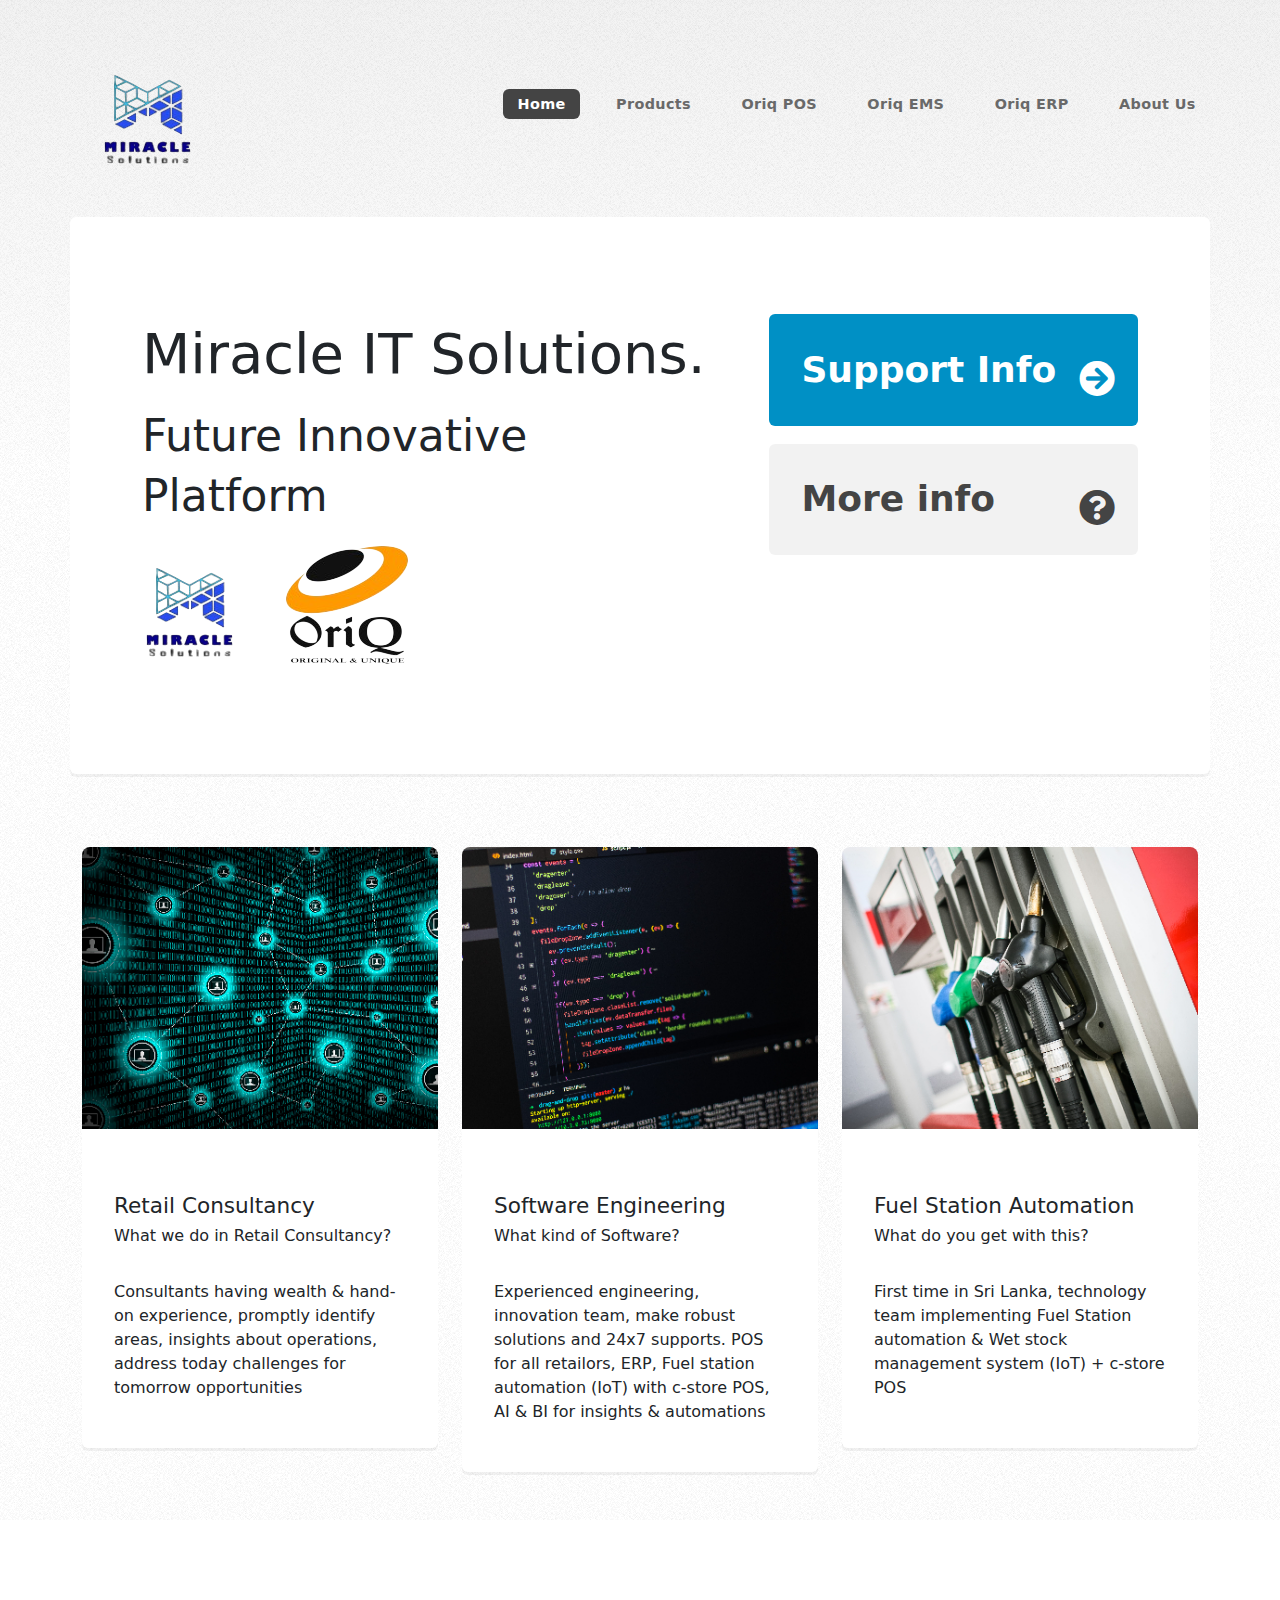
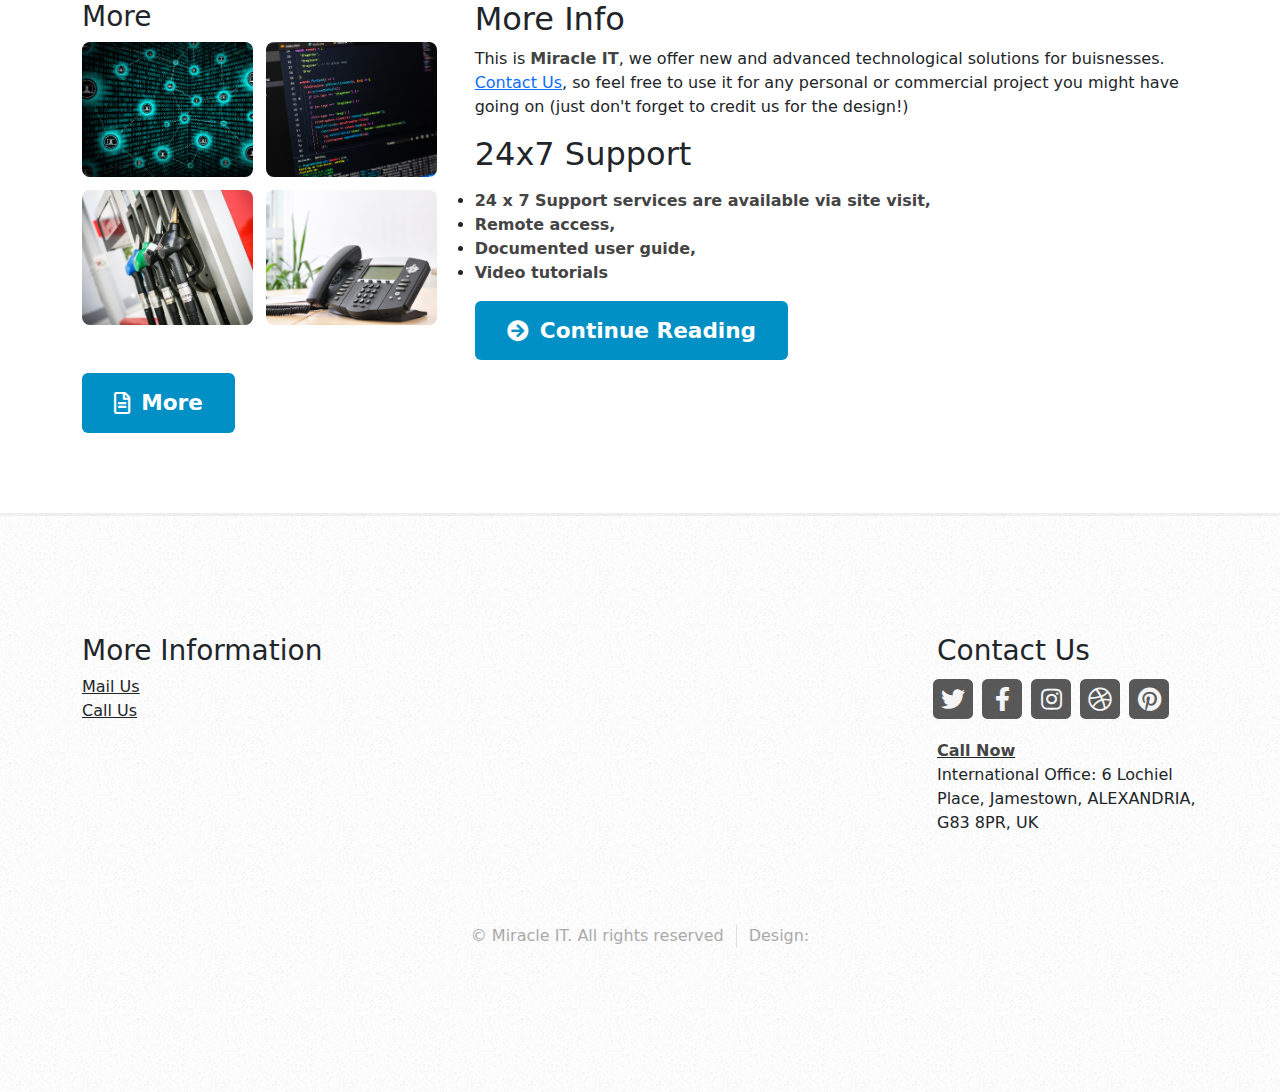
<file: index.html>
<!DOCTYPE HTML>
<html>
	<head>
		<title>Miracle IT</title>
		<meta charset="utf-8" />
		<meta name="viewport" content="width=device-width, initial-scale=1, user-scalable=no" />
		<link rel="stylesheet" href="/assets/css/main.css" />
		<link rel="shortcut icon" href="/images/logo01.png" type="image/x-icon">
		<link href="https://cdn.jsdelivr.net/npm/bootstrap@5.3.3/dist/css/bootstrap.min.css" rel="stylesheet" integrity="sha384-QWTKZyjpPEjISv5WaRU9OFeRpok6YctnYmDr5pNlyT2bRjXh0JMhjY6hW+ALEwIH" crossorigin="anonymous">
	</head>
	<body class="is-preload homepage">
		<div id="page-wrapper">

			<!-- Header -->
				<div id="header-wrapper">
					<header id="header" class="container">

						<!-- Logo -->
							<div id="logo">
								<!--<h1><a href="/index.html">Miracle IT</a></h1>-->
								<span><img src="/images/Logo03.png" alt=""></span>
							</div>

						<!-- Nav -->
						<!--<nav class="navbar navbar-expand-lg bg-body-tertiary">
							<div class="container-fluid">
							  <a class="navbar-brand" href="#"><img src="/images/Logo03.png" alt=""></a>
							  <button class="navbar-toggler" type="button" data-bs-toggle="collapse" data-bs-target="#navbarNav" aria-controls="navbarNav" aria-expanded="false" aria-label="Toggle navigation">
								<span class="navbar-toggler-icon"></span>
							  </button>
							  <div class="collapse navbar-collapse" id="navbarNav">
								<ul class="navbar-nav">
								  <li class="nav-item">
									<a class="nav-link active" aria-current="page" href="/index.html">Home</a>
								  </li>
								  <li class="nav-item">
									<a class="nav-link" href="/OriqEMS.html">OriqEMS</a>
								  </li>
								  <li class="nav-item">
									<a class="nav-link" href="/OriqERP.html">OriqERP</a>
								  </li>
								  <li class="nav-item">
									<a class="nav-link" aria-disabled="false" href="/OriqPOS.html">OriqPOS</a>
								  </li>
								</ul>
							  </div>
							</div>
						  </nav>-->
							<nav id="nav">
								<ul>
									<li class="current"><a href="/index.html">Home</a></li>
									 <li>
										<a href="#">Products</a>
										<ul>
											<li><a href="/OriqPOS.html"><Strong>Oriq POS</Strong></a></li>
											<li><a href="/OriqEMS.html"><strong>Oriq EMS</strong></a></li>
											<li><a href="/OriqERP.html"><Strong>Oriq ERP</Strong></a>
												<ul>
													<li><a href="#">Lorem ipsum dolor</a></li>
													<li><a href="#">Phasellus consequat</a></li>
													<li><a href="#">Magna phasellus</a></li>
													<li><a href="#">Etiam dolore nisl</a></li>
												</ul>
											</li>
											<li><a href="#">Veroeros feugiat</a></li>
										</ul>
									</li>
									<li><a href="/OriqPOS.html">Oriq POS</a></li>
									<li><a href="/OriqEMS.html">Oriq EMS</a></li>
									<li><a href="/OriqERP.html">Oriq ERP</a></li>
									<li><a href="/about.html">About Us</a></li>
								</ul>
							</nav>

					</header>
				</div>

			<!-- Banner -->
				<div id="banner-wrapper">
					<div id="banner" class="box container">
						<div class="row">
							<div class="col-7 col-12-medium">
								<h2>Miracle IT Solutions.</h2>
								<p>Future Innovative Platform</p>
								<p><img src="/images/Logo03.png" alt="" style="padding-bottom: 0px;"><img src="/images/OriqLogo.png" alt="" style="padding-top: 0px;"></p>
							</div>
							<div class="col-5 col-12-medium">
								<ul>
									<li><a href="#sup" class="button large icon solid fa-arrow-circle-right">Support Info</a></li>
									<li><a href="/about.html" class="button alt large icon solid fa-question-circle">More info</a></li>
								</ul>
							</div>
						</div>
					</div>
				</div>

			<!-- Features -->
				<div id="features-wrapper">
					<div class="container">
						<div class="row">
							<div class="col-4 col-12-medium">

								<!-- Box -->
									<section class="box feature">
										<a href="#" class="image featured"><img src="images/pic01.jpg" alt="" /></a>
										<div class="inner">
											<header>
												<h2>Retail Consultancy</h2>
												<p>What we do in Retail Consultancy?</p>
											</header>
											<p>Consultants having 
												wealth & hand-on 
												experience, promptly 
												identify areas, insights 
												about operations, 
												address today challenges 
												for tomorrow 
												opportunities
												</p>
										</div>
									</section>

							</div>
							<div class="col-4 col-12-medium">

								<!-- Box -->
									<section class="box feature">
										<a href="#" class="image featured"><img src="images/pic02.jpg" alt="" /></a>
										<div class="inner">
											<header>
												<h2>Software Engineering</h2>
												<p>What kind of Software?</p>
											</header>
											<p>Experienced engineering, 
												innovation team, make 
												robust solutions and 24x7 
												supports. POS for all 
												retailors, ERP, Fuel station 
												automation (IoT) with c-store 
												POS, AI & BI for insights & 
												automations
												</p>
										</div>
									</section>

							</div>
							<div class="col-4 col-12-medium">

								<!-- Box -->
									<section class="box feature">
										<a href="#" class="image featured"><img src="images/pic03.jpg" alt="" /></a>
										<div class="inner">
											<header>
												<h2>Fuel Station Automation</h2>
												<p>What do you get with this?</p>
											</header>
											<p>First time in Sri Lanka, 
												technology team 
												implementing Fuel Station 
												automation & Wet stock 
												management system (IoT) + 
												c-store POS
												</p>
										</div>
									</section>

							</div>
						</div>
					</div>
				</div>

			<!-- Main -->
				<div id="main-wrapper">
					<div class="container">
						<div class="row gtr-200">
							<div class="col-4 col-12-medium">

								<!-- Sidebar -->
									<div id="sidebar">
										<section class="widget thumbnails">
											<h3>More</h3>
											<div class="grid">
												<div class="row gtr-50">
													<div class="col-6"><a href="#" class="image fit"><img src="/images/pic01.jpg" alt="" /></a></div>
													<div class="col-6"><a href="#" class="image fit"><img src="/images/pic02.jpg" alt="" /></a></div>
													<div class="col-6"><a href="#" class="image fit"><img src="/images/pic03.jpg" alt="" /></a></div>
													<div class="col-6"><a href="#" class="image fit"><img src="/images/pic04.jpg" alt="" /></a></div>
												</div>
											</div>
											<a href="#" class="button icon fa-file-alt">More</a>
										</section>
									</div>

							</div>
							<div class="col-8 col-12-medium imp-medium">

								<!-- Content -->
									<div id="content">
										<section class="last">
											<h2>More Info</h2>
											<p>This is <strong>Miracle IT</strong>, we offer new and advanced technological solutions for buisnesses<a href="http://html5up.net"></a>.
											<a href="tel:+94706979797">Contact Us</a>, so feel free to use it for any personal or commercial project you might have going on (just don't forget to credit us for the design!)</p>
											<h2 id="sup">24x7 Support</h2>
											<p><li><strong>24 x 7 Support services 
												are available via site visit,</strong></li>
												<li><strong>Remote access,</strong></li>  
												 <li><strong>Documented user guide,</strong></li>
												 <li><strong>Video tutorials</strong></li>
												</p>
											<a href="#" class="button icon solid fa-arrow-circle-right">Continue Reading</a>
										</section>
									</div>

							</div>
						</div>
					</div>
				</div>

			<!-- Footer -->
				<div id="footer-wrapper">
					<footer id="footer" class="container">
						<div class="row">
							<div class="col-3 col-6-medium col-12-small">

								<!-- Links -->
									<section class="widget links">
										<h3>More Information</h3>
										<ul class="style2">
											<li><a href="mailto:miracleit24x7@gmail.com">Mail Us</a></li>
											<li><a href="tel:+94706979797">Call Us</a></li>
											<!--<li><a href="#">Sed porttitor cras in erat nec</a></li>
											<li><a href="#">Felis varius pellentesque potenti</a></li>
											<li><a href="#">Nullam scelerisque blandit leo</a></li>-->
										</ul>
									</section>

							</div>
							<div class="col-3 col-6-medium col-12-small">

								<!-- Links -->
									<section class="widget links">
										<h3></h3>
										<ul class="style2">
											<li><a href="#"></a></li>
											<li><a href="#"></a></li>
											<li><a href="#"></a></li>
											<li><a href="#"></a></li>
											<li><a href="#"></a></li>
										</ul>
									</section>

							</div>
							<div class="col-3 col-6-medium col-12-small">

								<!-- Links -->
									<section class="widget links">
										<h3></h3>
										<ul class="style2">
											<li><a href="#"></a></li>
											<li><a href="#"></a></li>
											<li><a href="#"></a></li>
											<li><a href="#"></a></li>
											<li><a href="#"></a></li>
										</ul>
									</section>

							</div>
							<div class="col-3 col-6-medium col-12-small">

								<!-- Contact -->
									<section class="widget contact last">
										<h3>Contact Us</h3>
										<ul>
											<li><a href="#" class="icon brands fa-twitter"><span class="label">Twitter</span></a></li>
											<li><a href="#" class="icon brands fa-facebook-f"><span class="label">Facebook</span></a></li>
											<li><a href="#" class="icon brands fa-instagram"><span class="label">Instagram</span></a></li>
											<li><a href="#" class="icon brands fa-dribbble"><span class="label">Dribbble</span></a></li>
											<li><a href="#" class="icon brands fa-pinterest"><span class="label">Pinterest</span></a></li>
										</ul>
										<a href="tel:+94706979797"><Strong>Call Now</Strong></a>
										<p>International Office: 6 Lochiel Place, Jamestown, ALEXANDRIA, 
											G83 8PR, UK</p>
									</section>

							</div>
						</div>
						<div class="row">
							<div class="col-12">
								<div id="copyright">
									<ul class="menu">
										
										<li>&copy; Miracle IT. All rights reserved</li><li>Design: <a href="http://"></a></li>
									</ul>
								</div>
							</div>
						</div>
					</footer>
				</div>

			</div>

		<!-- Scripts -->

		<script src="https://cdn.jsdelivr.net/npm/bootstrap@5.3.3/dist/js/bootstrap.bundle.min.js" integrity="sha384-YvpcrYf0tY3lHB60NNkmXc5s9fDVZLESaAA55NDzOxhy9GkcIdslK1eN7N6jIeHz" crossorigin="anonymous"></script>
			<script src="assets/js/jquery.min.js"></script>
			<script src="assets/js/jquery.dropotron.min.js"></script>
			<script src="assets/js/browser.min.js"></script>
			<script src="assets/js/breakpoints.min.js"></script>
			<script src="assets/js/util.js"></script>
			<script src="assets/js/main.js"></script>

	</body>
</html>
</file>
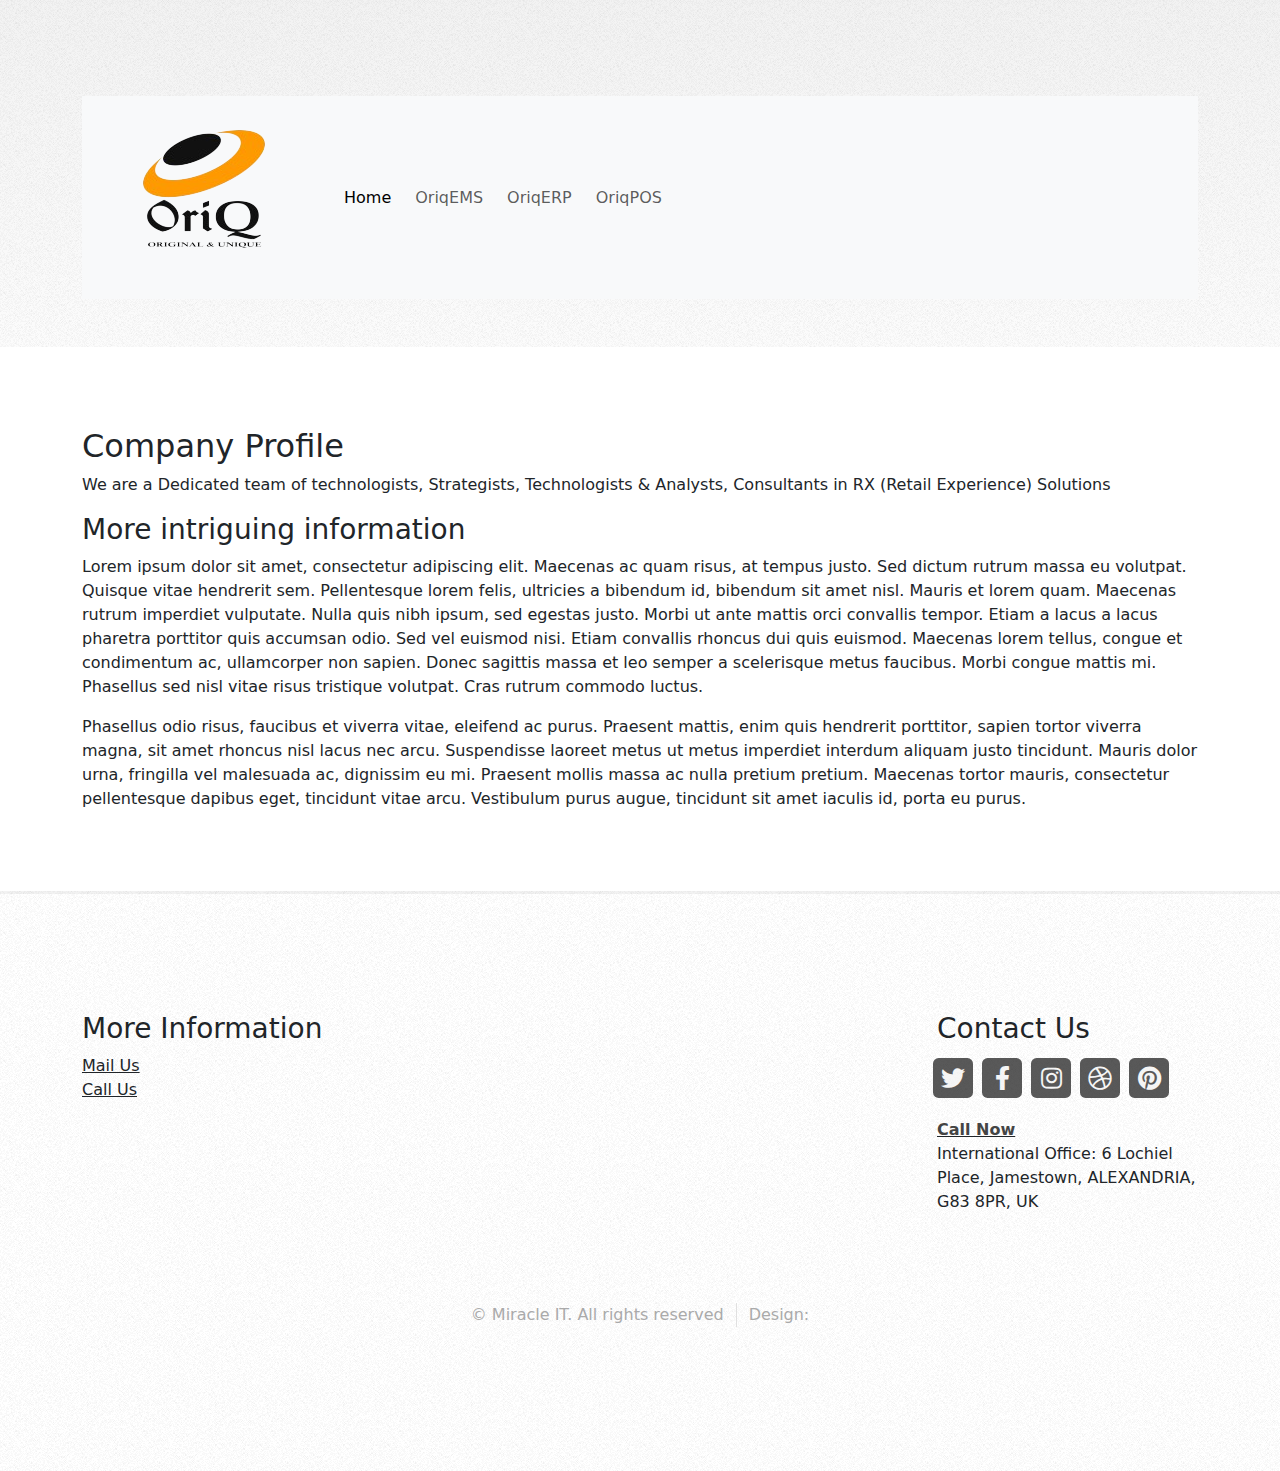
<file: about.html>
<!DOCTYPE HTML>
<html>
	<head>
		<title>About</title>
		<meta charset="utf-8" />
		<meta name="viewport" content="width=device-width, initial-scale=1, user-scalable=no" />
		<link rel="stylesheet" href="/assets/css/main.css" />
		<link rel="shortcut icon" href="/images/logo01.png" type="image/x-icon">
		<link href="https://cdn.jsdelivr.net/npm/bootstrap@5.3.3/dist/css/bootstrap.min.css" rel="stylesheet" integrity="sha384-QWTKZyjpPEjISv5WaRU9OFeRpok6YctnYmDr5pNlyT2bRjXh0JMhjY6hW+ALEwIH" crossorigin="anonymous">
	</head>
	<body class="is-preload no-sidebar">
		<div id="page-wrapper">

			<!-- Header -->
				<div id="header-wrapper">
					<header id="header" class="container">

												<!-- Logo -->
												<div id="logo">
													<!--<h1><a href="/about.html">Miracle IT</a></h1>
													<span><img src="/images/Logo03.png" alt=""></span>-->
												</div>
					
						<!-- Nav -->
						<nav class="navbar navbar-expand-lg bg-body-tertiary">
							<div class="container-fluid">
							  <a class="navbar-brand" href="#"><img src="/images/OriqLogo.png" alt="" style="width: 100%; max-width: max-content; align-content: center;"></a>
							  <button class="navbar-toggler" type="button" data-bs-toggle="collapse" data-bs-target="#navbarNav" aria-controls="navbarNav" aria-expanded="false" aria-label="Toggle navigation">
								<span class="navbar-toggler-icon"></span>
							  </button>
							  <div class="collapse navbar-collapse" id="navbarNav">
								<ul class="navbar-nav">
								  <li class="nav-item">
									<a class="nav-link active" aria-current="page" href="/index.html">Home</a>
								  </li>
								  <li class="nav-item">
									<a class="nav-link" href="/OriqEMS.html">OriqEMS</a>
								  </li>
								  <li class="nav-item">
									<a class="nav-link" href="/OriqERP.html">OriqERP</a>
								  </li>
								  <li class="nav-item">
									<a class="nav-link" aria-disabled="false" href="/OriqPOS.html">OriqPOS</a>
								  </li>
								</ul>
							  </div>
							</div>
						  </nav>
				</header>
			</div>
				
			<!-- Main -->
				<div id="main-wrapper">
					<div class="container">
						<div id="content">

							<!-- Content -->
								<article>

									<h2>Company Profile</h2>

									<p>We are a Dedicated team of 
										technologists, Strategists, Technologists 
										& Analysts, Consultants in RX (Retail 
										Experience) Solutions</p>

									<h3>More intriguing information</h3>
									<p>Lorem ipsum dolor sit amet, consectetur adipiscing elit. Maecenas ac quam risus, at tempus
									justo. Sed dictum rutrum massa eu volutpat. Quisque vitae hendrerit sem. Pellentesque lorem felis,
									ultricies a bibendum id, bibendum sit amet nisl. Mauris et lorem quam. Maecenas rutrum imperdiet
									vulputate. Nulla quis nibh ipsum, sed egestas justo. Morbi ut ante mattis orci convallis tempor.
									Etiam a lacus a lacus pharetra porttitor quis accumsan odio. Sed vel euismod nisi. Etiam convallis
									rhoncus dui quis euismod. Maecenas lorem tellus, congue et condimentum ac, ullamcorper non sapien.
									Donec sagittis massa et leo semper a scelerisque metus faucibus. Morbi congue mattis mi.
									Phasellus sed nisl vitae risus tristique volutpat. Cras rutrum commodo luctus.</p>

									<p>Phasellus odio risus, faucibus et viverra vitae, eleifend ac purus. Praesent mattis, enim
									quis hendrerit porttitor, sapien tortor viverra magna, sit amet rhoncus nisl lacus nec arcu.
									Suspendisse laoreet metus ut metus imperdiet interdum aliquam justo tincidunt. Mauris dolor urna,
									fringilla vel malesuada ac, dignissim eu mi. Praesent mollis massa ac nulla pretium pretium.
									Maecenas tortor mauris, consectetur pellentesque dapibus eget, tincidunt vitae arcu.
									Vestibulum purus augue, tincidunt sit amet iaculis id, porta eu purus.</p>

								</article>

						</div>
					</div>
				</div>

			<!-- Footer -->
			<div id="footer-wrapper">
				<footer id="footer" class="container">
					<div class="row">
						<div class="col-3 col-6-medium col-12-small">

							<!-- Links -->
								<section class="widget links">
									<h3>More Information</h3>
									<ul class="style2">
										<li><a href="mailto:miracleit24x7@gmail.com">Mail Us</a></li>
										<li><a href="tel:+94706979797">Call Us</a></li>
										<!--<li><a href="#">Sed porttitor cras in erat nec</a></li>
										<li><a href="#">Felis varius pellentesque potenti</a></li>
										<li><a href="#">Nullam scelerisque blandit leo</a></li>-->
									</ul>
								</section>

						</div>
						<div class="col-3 col-6-medium col-12-small">

							<!-- Links -->
								<section class="widget links">
									<h3></h3>
									<ul class="style2">
										<li><a href="#"></a></li>
										<li><a href="#"></a></li>
										<li><a href="#"></a></li>
										<li><a href="#"></a></li>
										<li><a href="#"></a></li>
									</ul>
								</section>

						</div>
						<div class="col-3 col-6-medium col-12-small">

							<!-- Links -->
								<section class="widget links">
									<h3></h3>
									<ul class="style2">
										<li><a href="#"></a></li>
										<li><a href="#"></a></li>
										<li><a href="#"></a></li>
										<li><a href="#"></a></li>
										<li><a href="#"></a></li>
									</ul>
								</section>

						</div>
						<div class="col-3 col-6-medium col-12-small">

							<!-- Contact -->
								<section class="widget contact last">
									<h3>Contact Us</h3>
									<ul>
										<li><a href="#" class="icon brands fa-twitter"><span class="label">Twitter</span></a></li>
										<li><a href="#" class="icon brands fa-facebook-f"><span class="label">Facebook</span></a></li>
										<li><a href="#" class="icon brands fa-instagram"><span class="label">Instagram</span></a></li>
										<li><a href="#" class="icon brands fa-dribbble"><span class="label">Dribbble</span></a></li>
										<li><a href="#" class="icon brands fa-pinterest"><span class="label">Pinterest</span></a></li>
									</ul>
									<a href="tel:+94706979797"><Strong>Call Now</Strong></a>
									<p>International Office: 6 Lochiel Place, Jamestown, ALEXANDRIA, 
										G83 8PR, UK</p>
								</section>

						</div>
					</div>
					<div class="row">
						<div class="col-12">
							<div id="copyright">
								<ul class="menu">
									
									<li>&copy; Miracle IT. All rights reserved</li><li>Design: <a href="http://"></a></li>
								</ul>
							</div>
						</div>
					</div>
				</footer>
			</div>

		</div>

	<!-- Scripts -->
	<script src="https://cdn.jsdelivr.net/npm/bootstrap@5.3.3/dist/js/bootstrap.bundle.min.js" integrity="sha384-YvpcrYf0tY3lHB60NNkmXc5s9fDVZLESaAA55NDzOxhy9GkcIdslK1eN7N6jIeHz" crossorigin="anonymous"></script>
		<script src="assets/js/jquery.min.js"></script>
		<script src="assets/js/jquery.dropotron.min.js"></script>
		<script src="assets/js/browser.min.js"></script>
		<script src="assets/js/breakpoints.min.js"></script>
		<script src="assets/js/util.js"></script>

	</body>
</html>
</file>
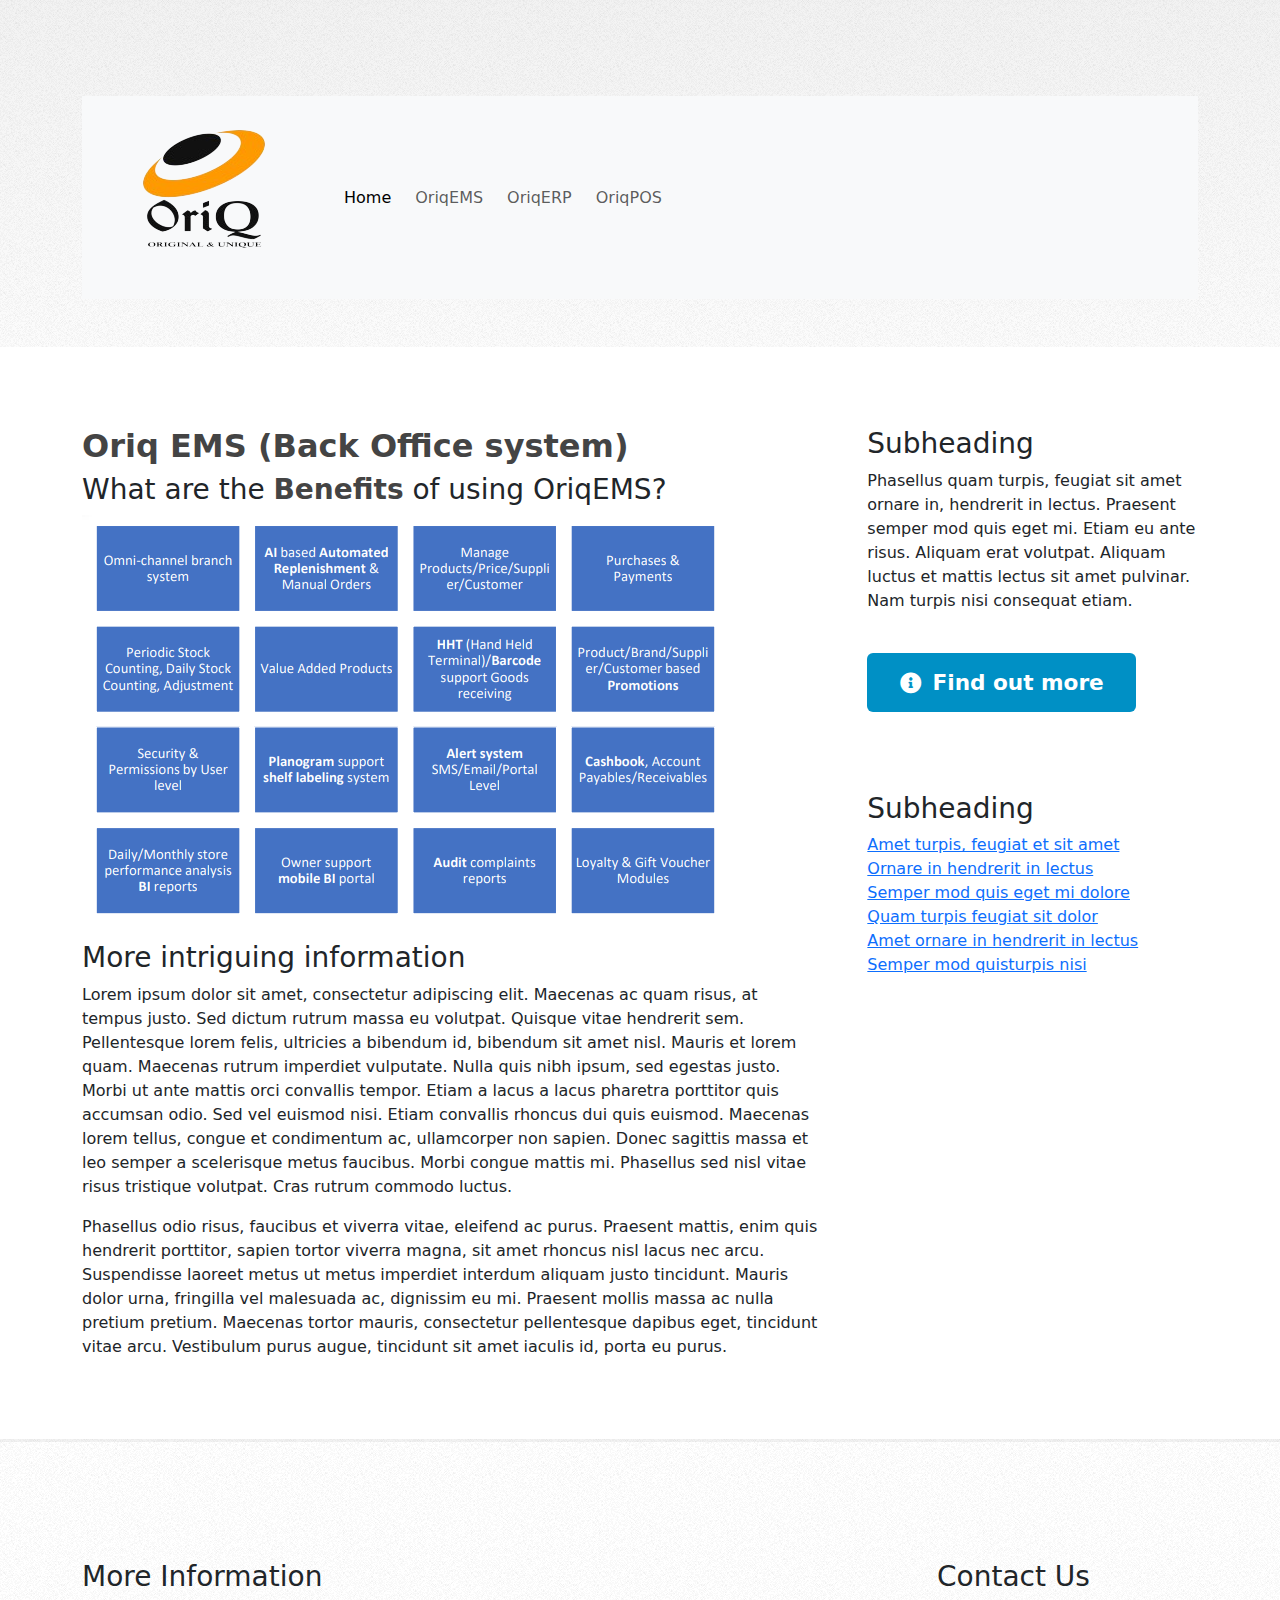
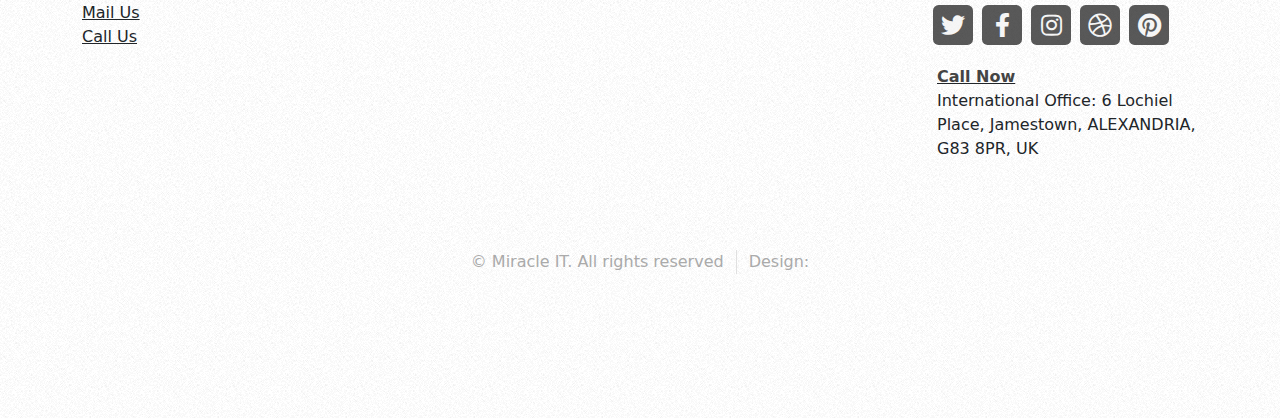
<file: OriqEMS.html>
<!DOCTYPE HTML>
<html>
	<head>
		<title>OriqEMS</title>
		<meta charset="utf-8" />
		<meta name="viewport" content="width=device-width, initial-scale=1, user-scalable=no" />
		<link rel="stylesheet" href="/assets/css/main.css" />
		<link rel="shortcut icon" href="/images/OriqLogo.png" type="image/x-icon">
		<link href="https://cdn.jsdelivr.net/npm/bootstrap@5.3.3/dist/css/bootstrap.min.css" rel="stylesheet" integrity="sha384-QWTKZyjpPEjISv5WaRU9OFeRpok6YctnYmDr5pNlyT2bRjXh0JMhjY6hW+ALEwIH" crossorigin="anonymous">
	</head>
	<body class="is-preload right-sidebar">
		<div id="page-wrapper">

			<!-- Header -->
				<div id="header-wrapper">
					<header id="header" class="container">

												<!-- Logo -->
												<div id="logoems">
													<!--<h1><a href="/OriqEMS.html">Oriq EMS</a></h1>
													<span><img src="/images/OriqLogo.png" alt=""></span>-->
												</div>
					
						<!-- Nav -->
						<nav class="navbar navbar-expand-lg bg-body-tertiary">
							<div class="container-fluid">
							  <a class="navbar-brand" href="#"><img src="/images/OriqLogo.png" alt="" style="width: 100%; max-width: max-content; align-content: center;"></a>
							  <button class="navbar-toggler" type="button" data-bs-toggle="collapse" data-bs-target="#navbarNav" aria-controls="navbarNav" aria-expanded="false" aria-label="Toggle navigation">
								<span class="navbar-toggler-icon"></span>
							  </button>
							  <div class="collapse navbar-collapse" id="navbarNav">
								<ul class="navbar-nav">
								  <li class="nav-item">
									<a class="nav-link active" aria-current="page" href="/index.html">Home</a>
								  </li>
								  <li class="nav-item">
									<a class="nav-link" href="/OriqEMS.html">OriqEMS</a>
								  </li>
								  <li class="nav-item">
									<a class="nav-link" href="/OriqERP.html">OriqERP</a>
								  </li>
								  <li class="nav-item">
									<a class="nav-link" aria-disabled="false" href="/OriqPOS.html">OriqPOS</a>
								  </li>
								</ul>
							  </div>
							</div>
						  </nav>
						  	<!--<nav id="nav">
							<ul>
								<li class="current"><a href="/index.html">Home</a></li>
								 <li>
									<a href="#">Products</a>
									<ul>
										<li><a href="/OriqPOS.html"><Strong>Oriq POS</Strong></a></li>
										<li><a href="/OriqEMS.html"><strong>Oriq EMS</strong></a></li>
										<li><a href="/OriqERP.html"><Strong>Oriq ERP</Strong></a>
											<ul>
												<li><a href="#">Lorem ipsum dolor</a></li>
												<li><a href="#">Phasellus consequat</a></li>
												<li><a href="#">Magna phasellus</a></li>
												<li><a href="#">Etiam dolore nisl</a></li>
											</ul>
										</li>
										<li><a href="#">Veroeros feugiat</a></li>
									</ul>
								</li>
								<li><a href="/OriqPOS.html">Oriq POS</a></li>
								<li><a href="/OriqEMS.html">Oriq EMS</a></li>
								<li><a href="/OriqERP.html">Oriq ERP</a></li>
								<li><a href="/about.html">About Us</a></li>
							</ul>
						</nav>-->

				</header>
			</div>
				
			<!-- Main -->
				<div id="main-wrapper">
					<div class="container">
						<div class="row gtr-200">
							<div class="col-8 col-12-medium">
								<div id="content">

									<!-- Content -->
										<article>

											<h2><strong>Oriq EMS (Back Office system)</strong></h2>
											<h3>What are the <strong>Benefits</strong>  of using OriqEMS?</h3>

											<p><img src="/images/Context.png" alt="" style="width: 100%; max-width: max-content;" ></p>

											<h3>More intriguing information</h3>
											<p>Lorem ipsum dolor sit amet, consectetur adipiscing elit. Maecenas ac quam risus, at tempus
											justo. Sed dictum rutrum massa eu volutpat. Quisque vitae hendrerit sem. Pellentesque lorem felis,
											ultricies a bibendum id, bibendum sit amet nisl. Mauris et lorem quam. Maecenas rutrum imperdiet
											vulputate. Nulla quis nibh ipsum, sed egestas justo. Morbi ut ante mattis orci convallis tempor.
											Etiam a lacus a lacus pharetra porttitor quis accumsan odio. Sed vel euismod nisi. Etiam convallis
											rhoncus dui quis euismod. Maecenas lorem tellus, congue et condimentum ac, ullamcorper non sapien.
											Donec sagittis massa et leo semper a scelerisque metus faucibus. Morbi congue mattis mi.
											Phasellus sed nisl vitae risus tristique volutpat. Cras rutrum commodo luctus.</p>

											<p>Phasellus odio risus, faucibus et viverra vitae, eleifend ac purus. Praesent mattis, enim
											quis hendrerit porttitor, sapien tortor viverra magna, sit amet rhoncus nisl lacus nec arcu.
											Suspendisse laoreet metus ut metus imperdiet interdum aliquam justo tincidunt. Mauris dolor urna,
											fringilla vel malesuada ac, dignissim eu mi. Praesent mollis massa ac nulla pretium pretium.
											Maecenas tortor mauris, consectetur pellentesque dapibus eget, tincidunt vitae arcu.
											Vestibulum purus augue, tincidunt sit amet iaculis id, porta eu purus.</p>

										</article>

								</div>
							</div>
							<div class="col-4 col-12-medium">
								<div id="sidebar">

									<!-- Sidebar -->
										<section>
											<h3>Subheading</h3>
											<p>Phasellus quam turpis, feugiat sit amet ornare in, hendrerit in lectus.
											Praesent semper mod quis eget mi. Etiam eu ante risus. Aliquam erat volutpat.
											Aliquam luctus et mattis lectus sit amet pulvinar. Nam turpis nisi
											consequat etiam.</p>
											<footer>
												<a href="#" class="button icon solid fa-info-circle">Find out more</a>
											</footer>
										</section>

										<section>
											<h3>Subheading</h3>
											<ul class="style2">
												<li><a href="#">Amet turpis, feugiat et sit amet</a></li>
												<li><a href="#">Ornare in hendrerit in lectus</a></li>
												<li><a href="#">Semper mod quis eget mi dolore</a></li>
												<li><a href="#">Quam turpis feugiat sit dolor</a></li>
												<li><a href="#">Amet ornare in hendrerit in lectus</a></li>
												<li><a href="#">Semper mod quisturpis nisi</a></li>
											</ul>
										</section>

								</div>
							</div>
						</div>
					</div>
				</div>

			<!-- Footer -->
			<div id="footer-wrapper">
				<footer id="footer" class="container">
					<div class="row">
						<div class="col-3 col-6-medium col-12-small">

							<!-- Links -->
								<section class="widget links">
									<h3>More Information</h3>
									<ul class="style2">
										<li><a href="mailto:miracleit24x7@gmail.com">Mail Us</a></li>
										<li><a href="tel:+94706979797">Call Us</a></li>
										<!--<li><a href="#">Sed porttitor cras in erat nec</a></li>
										<li><a href="#">Felis varius pellentesque potenti</a></li>
										<li><a href="#">Nullam scelerisque blandit leo</a></li>-->
									</ul>
								</section>

						</div>
						<div class="col-3 col-6-medium col-12-small">

							<!-- Links -->
								<section class="widget links">
									<h3></h3>
									<ul class="style2">
										<li><a href="#"></a></li>
										<li><a href="#"></a></li>
										<li><a href="#"></a></li>
										<li><a href="#"></a></li>
										<li><a href="#"></a></li>
									</ul>
								</section>

						</div>
						<div class="col-3 col-6-medium col-12-small">

							<!-- Links -->
								<section class="widget links">
									<h3></h3>
									<ul class="style2">
										<li><a href="#"></a></li>
										<li><a href="#"></a></li>
										<li><a href="#"></a></li>
										<li><a href="#"></a></li>
										<li><a href="#"></a></li>
									</ul>
								</section>

						</div>
						<div class="col-3 col-6-medium col-12-small">

							<!-- Contact -->
								<section class="widget contact last">
									<h3>Contact Us</h3>
									<ul>
										<li><a href="#" class="icon brands fa-twitter"><span class="label">Twitter</span></a></li>
										<li><a href="#" class="icon brands fa-facebook-f"><span class="label">Facebook</span></a></li>
										<li><a href="#" class="icon brands fa-instagram"><span class="label">Instagram</span></a></li>
										<li><a href="#" class="icon brands fa-dribbble"><span class="label">Dribbble</span></a></li>
										<li><a href="#" class="icon brands fa-pinterest"><span class="label">Pinterest</span></a></li>
									</ul>
									<a href="tel:+94706979797"><Strong>Call Now</Strong></a>
									<p>International Office: 6 Lochiel Place, Jamestown, ALEXANDRIA, 
										G83 8PR, UK</p>
								</section>

						</div>
					</div>
					<div class="row">
						<div class="col-12">
							<div id="copyright">
								<ul class="menu">
									
									<li>&copy; Miracle IT. All rights reserved</li><li>Design: <a href="http://"></a></li>
								</ul>
							</div>
						</div>
					</div>
				</footer>
			</div>

		</div>

	<!-- Scripts -->
	<script src="https://cdn.jsdelivr.net/npm/bootstrap@5.3.3/dist/js/bootstrap.bundle.min.js" integrity="sha384-YvpcrYf0tY3lHB60NNkmXc5s9fDVZLESaAA55NDzOxhy9GkcIdslK1eN7N6jIeHz" crossorigin="anonymous"></script>
		<script src="assets/js/jquery.min.js"></script>
		<script src="assets/js/jquery.dropotron.min.js"></script>
		<script src="assets/js/browser.min.js"></script>
		<script src="assets/js/breakpoints.min.js"></script>
		<script src="assets/js/util.js"></script>

	</body>
</html>
</file>
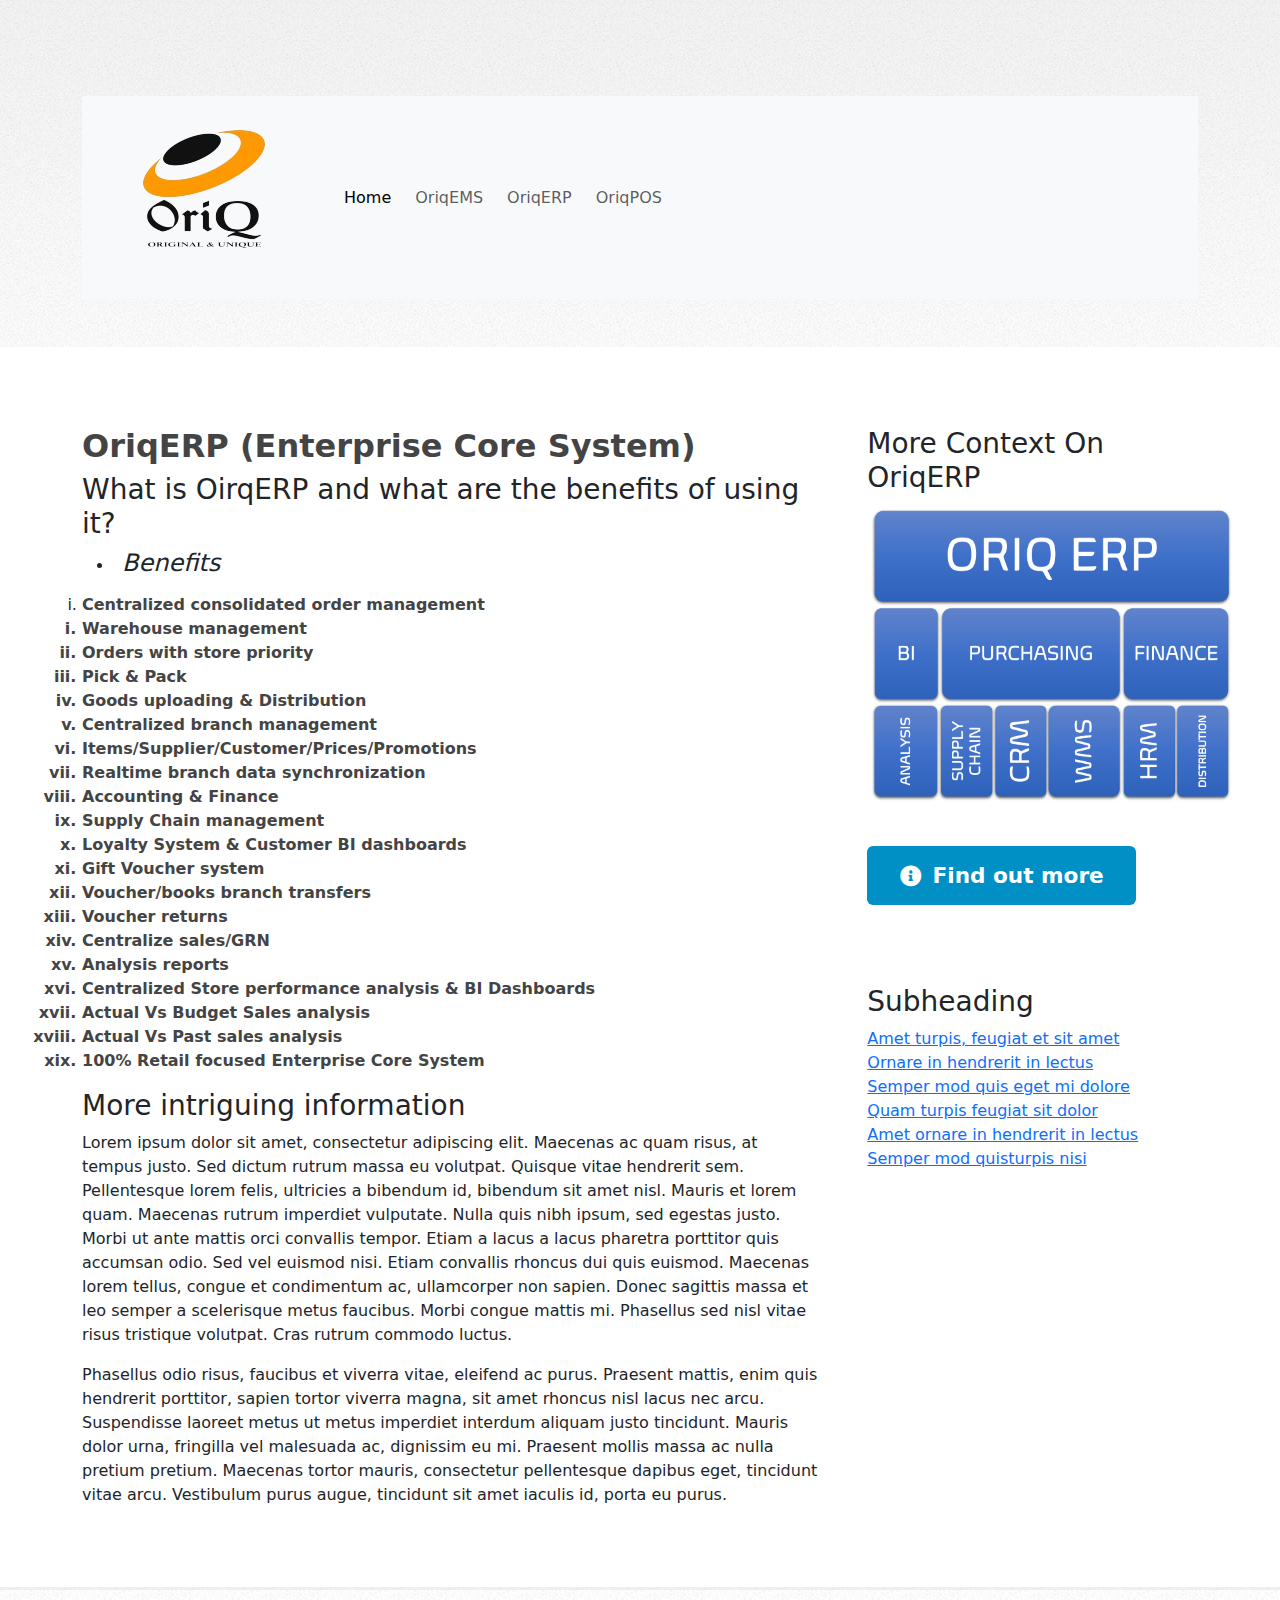
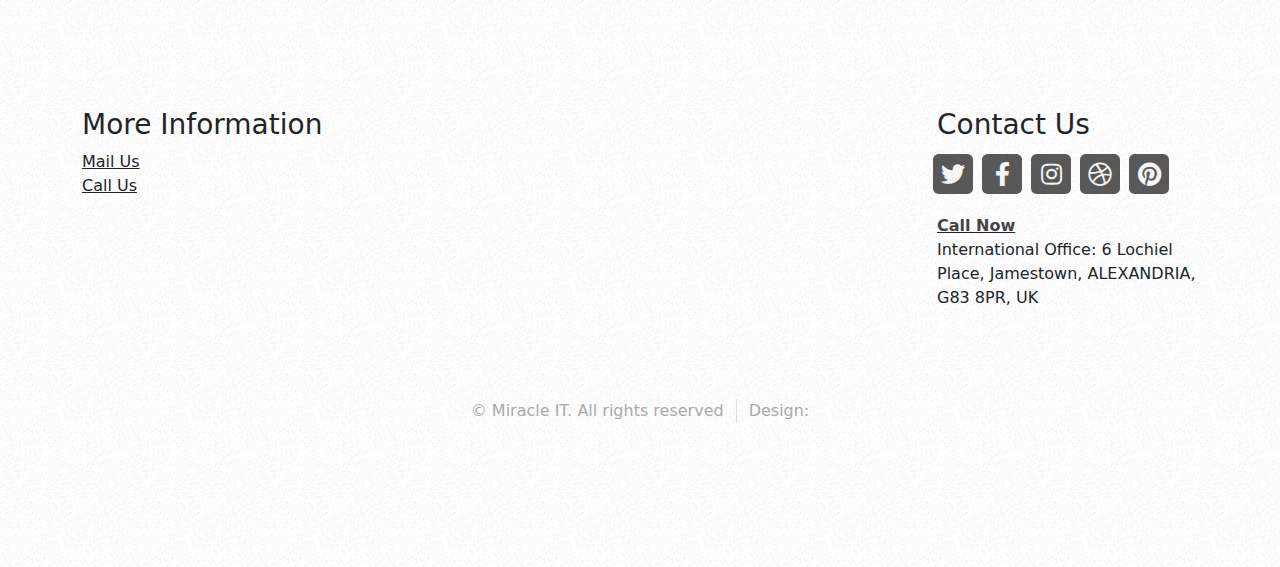
<file: OriqERP.html>
<!DOCTYPE HTML>
<html>
	<head>
		<title>OriqERP</title>
		<meta charset="utf-8" />
		<meta name="viewport" content="width=device-width, initial-scale=1, user-scalable=no" />
		<link rel="stylesheet" href="assets/css/main.css" />
		<link rel="shortcut icon" href="/images/OriqLogo.png" type="image/x-icon">
		<link href="https://cdn.jsdelivr.net/npm/bootstrap@5.3.3/dist/css/bootstrap.min.css" rel="stylesheet" integrity="sha384-QWTKZyjpPEjISv5WaRU9OFeRpok6YctnYmDr5pNlyT2bRjXh0JMhjY6hW+ALEwIH" crossorigin="anonymous">
	</head>
	<body class="is-preload right-sidebar">
		<div id="page-wrapper">

			<!-- Header -->
				<div id="header-wrapper">
					<header id="header" class="container">

												<!-- Logo -->
												<div id="logoerp">
													<!--<h1><a href="/OriqERP.html">Oriq ERP</a></h1>
													<span><img src="/images/OriqLogo.png" alt=""></span>-->
												</div>
					
						<!-- Nav -->
						<nav class="navbar navbar-expand-lg bg-body-tertiary">
							<div class="container-fluid">
							  <a class="navbar-brand" href="#"><img src="/images/OriqLogo.png" alt="" style="width: 100%; max-width: max-content; align-content: center;"></a>
							  <button class="navbar-toggler" type="button" data-bs-toggle="collapse" data-bs-target="#navbarNav" aria-controls="navbarNav" aria-expanded="false" aria-label="Toggle navigation">
								<span class="navbar-toggler-icon"></span>
							  </button>
							  <div class="collapse navbar-collapse" id="navbarNav">
								<ul class="navbar-nav">
								  <li class="nav-item">
									<a class="nav-link active" aria-current="page" href="/index.html">Home</a>
								  </li>
								  <li class="nav-item">
									<a class="nav-link" href="/OriqEMS.html">OriqEMS</a>
								  </li>
								  <li class="nav-item">
									<a class="nav-link" href="/OriqERP.html">OriqERP</a>
								  </li>
								  <li class="nav-item">
									<a class="nav-link" aria-disabled="false" href="/OriqPOS.html">OriqPOS</a>
								  </li>
								</ul>
							  </div>
							</div>
						  </nav>
						<!--<nav id="nav">
							<ul>
								<li class="current"><a href="/index.html">Home</a></li>
								 <li>
									<a href="#">Products</a>
									<ul>
										<li><a href="/OriqPOS.html"><Strong>Oriq POS</Strong></a></li>
										<li><a href="/OriqEMS.html"><strong>Oriq EMS</strong></a></li>
										<li><a href="/OriqERP.html"><Strong>Oriq ERP</Strong></a>
											<ul>
												<li><a href="#">Lorem ipsum dolor</a></li>
												<li><a href="#">Phasellus consequat</a></li>
												<li><a href="#">Magna phasellus</a></li>
												<li><a href="#">Etiam dolore nisl</a></li>
											</ul>
										</li>
										<li><a href="#">Veroeros feugiat</a></li>
									</ul>
								</li>
								<li><a href="/OriqPOS.html">Oriq POS</a></li>
								<li><a href="/OriqEMS.html">Oriq EMS</a></li>
								<li><a href="/OriqERP.html">Oriq ERP</a></li>
								<li><a href="/about.html">About Us</a></li>
							</ul>
						</nav>-->

				</header>
			</div>
				
			<!-- Main -->
				<div id="main-wrapper">
					<div class="container">
						<div class="row gtr-200">
							<div class="col-8 col-12-medium">
								<div id="content">

									<!-- Content -->
										<article>

											<h2><strong>OriqERP (Enterprise Core System)</strong></h2>

											<h3>What is OirqERP and what are the benefits of using it?</h3>
											<ul><li><h4 style="font-style: italic;">Benefits</h4></li></ul>
											<p><strong>
												<li style="list-style: lower-roman;">Centralized consolidated order management</li>
												<li style="list-style: lower-roman;">Warehouse management</li>
												<li style="list-style: lower-roman;">Orders with store priority</li>
												<li style="list-style: lower-roman;">Pick & Pack</li>
												<li style="list-style: lower-roman;">Goods uploading & Distribution</li>
												<li style="list-style: lower-roman;">Centralized branch management</li>
												<li style="list-style: lower-roman;">Items/Supplier/Customer/Prices/Promotions</li>
												<li style="list-style: lower-roman;">Realtime branch data synchronization</li>
												<li style="list-style: lower-roman;">Accounting & Finance</li>
												<li style="list-style: lower-roman;">Supply Chain management</li>
												<li style="list-style: lower-roman;">Loyalty System & Customer BI dashboards</li>
												<li style="list-style: lower-roman;">Gift Voucher system</li>
												<li style="list-style: lower-roman;">Voucher/books branch transfers</li>
												<li style="list-style: lower-roman;">Voucher returns</li>
												<li style="list-style: lower-roman;">Centralize sales/GRN</li>
												<li style="list-style: lower-roman;">Analysis reports</li>
												<li style="list-style: lower-roman;">Centralized Store performance analysis & BI Dashboards</li>
												<li style="list-style: lower-roman;">Actual Vs Budget Sales analysis</li>
												<li style="list-style: lower-roman;">Actual Vs Past sales analysis</li>
												<li style="list-style: lower-roman;">100% Retail focused Enterprise Core System</li>
											</strong></p>

											<h3>More intriguing information</h3>
											<p>Lorem ipsum dolor sit amet, consectetur adipiscing elit. Maecenas ac quam risus, at tempus
											justo. Sed dictum rutrum massa eu volutpat. Quisque vitae hendrerit sem. Pellentesque lorem felis,
											ultricies a bibendum id, bibendum sit amet nisl. Mauris et lorem quam. Maecenas rutrum imperdiet
											vulputate. Nulla quis nibh ipsum, sed egestas justo. Morbi ut ante mattis orci convallis tempor.
											Etiam a lacus a lacus pharetra porttitor quis accumsan odio. Sed vel euismod nisi. Etiam convallis
											rhoncus dui quis euismod. Maecenas lorem tellus, congue et condimentum ac, ullamcorper non sapien.
											Donec sagittis massa et leo semper a scelerisque metus faucibus. Morbi congue mattis mi.
											Phasellus sed nisl vitae risus tristique volutpat. Cras rutrum commodo luctus.</p>

											<p>Phasellus odio risus, faucibus et viverra vitae, eleifend ac purus. Praesent mattis, enim
											quis hendrerit porttitor, sapien tortor viverra magna, sit amet rhoncus nisl lacus nec arcu.
											Suspendisse laoreet metus ut metus imperdiet interdum aliquam justo tincidunt. Mauris dolor urna,
											fringilla vel malesuada ac, dignissim eu mi. Praesent mollis massa ac nulla pretium pretium.
											Maecenas tortor mauris, consectetur pellentesque dapibus eget, tincidunt vitae arcu.
											Vestibulum purus augue, tincidunt sit amet iaculis id, porta eu purus.</p>

										</article>

								</div>
							</div>
							<div class="col-4 col-12-medium">
								<div id="sidebar">

									<!-- Sidebar -->
										<section>
											<h3>More Context On OriqERP</h3>
											<p><img src="/images/ContextERP.png" alt="" style="height: 304px;width: 370px;"></p>
											<footer>
												<a href="#" class="button icon solid fa-info-circle">Find out more</a>
											</footer>
										</section>

										<section>
											<h3>Subheading</h3>
											<ul class="style2">
												<li><a href="#">Amet turpis, feugiat et sit amet</a></li>
												<li><a href="#">Ornare in hendrerit in lectus</a></li>
												<li><a href="#">Semper mod quis eget mi dolore</a></li>
												<li><a href="#">Quam turpis feugiat sit dolor</a></li>
												<li><a href="#">Amet ornare in hendrerit in lectus</a></li>
												<li><a href="#">Semper mod quisturpis nisi</a></li>
											</ul>
										</section>

								</div>
							</div>
						</div>
					</div>
				</div>

			<!-- Footer -->
			<div id="footer-wrapper">
				<footer id="footer" class="container">
					<div class="row">
						<div class="col-3 col-6-medium col-12-small">

							<!-- Links -->
								<section class="widget links">
									<h3>More Information</h3>
									<ul class="style2">
										<li><a href="mailto:miracleit24x7@gmail.com">Mail Us</a></li>
										<li><a href="tel:+94706979797">Call Us</a></li>
										<!--<li><a href="#">Sed porttitor cras in erat nec</a></li>
										<li><a href="#">Felis varius pellentesque potenti</a></li>
										<li><a href="#">Nullam scelerisque blandit leo</a></li>-->
									</ul>
								</section>

						</div>
						<div class="col-3 col-6-medium col-12-small">

							<!-- Links -->
								<section class="widget links">
									<h3></h3>
									<ul class="style2">
										<li><a href="#"></a></li>
										<li><a href="#"></a></li>
										<li><a href="#"></a></li>
										<li><a href="#"></a></li>
										<li><a href="#"></a></li>
									</ul>
								</section>

						</div>
						<div class="col-3 col-6-medium col-12-small">

							<!-- Links -->
								<section class="widget links">
									<h3></h3>
									<ul class="style2">
										<li><a href="#"></a></li>
										<li><a href="#"></a></li>
										<li><a href="#"></a></li>
										<li><a href="#"></a></li>
										<li><a href="#"></a></li>
									</ul>
								</section>

						</div>
						<div class="col-3 col-6-medium col-12-small">

							<!-- Contact -->
								<section class="widget contact last">
									<h3>Contact Us</h3>
									<ul>
										<li><a href="#" class="icon brands fa-twitter"><span class="label">Twitter</span></a></li>
										<li><a href="#" class="icon brands fa-facebook-f"><span class="label">Facebook</span></a></li>
										<li><a href="#" class="icon brands fa-instagram"><span class="label">Instagram</span></a></li>
										<li><a href="#" class="icon brands fa-dribbble"><span class="label">Dribbble</span></a></li>
										<li><a href="#" class="icon brands fa-pinterest"><span class="label">Pinterest</span></a></li>
									</ul>
									<a href="tel:+94706979797"><Strong>Call Now</Strong></a>
									<p>International Office: 6 Lochiel Place, Jamestown, ALEXANDRIA, 
										G83 8PR, UK</p>
								</section>

						</div>
					</div>
					<div class="row">
						<div class="col-12">
							<div id="copyright">
								<ul class="menu">
									
									<li>&copy; Miracle IT. All rights reserved</li><li>Design: <a href="http://"></a></li>
								</ul>
							</div>
						</div>
					</div>
				</footer>
			</div>

		</div>

	<!-- Scripts -->
	<script src="https://cdn.jsdelivr.net/npm/bootstrap@5.3.3/dist/js/bootstrap.bundle.min.js" integrity="sha384-YvpcrYf0tY3lHB60NNkmXc5s9fDVZLESaAA55NDzOxhy9GkcIdslK1eN7N6jIeHz" crossorigin="anonymous"></script>
		<script src="assets/js/jquery.min.js"></script>
		<script src="assets/js/jquery.dropotron.min.js"></script>
		<script src="assets/js/browser.min.js"></script>
		<script src="assets/js/breakpoints.min.js"></script>
		<script src="assets/js/util.js"></script>

	</body>
</html>
</file>
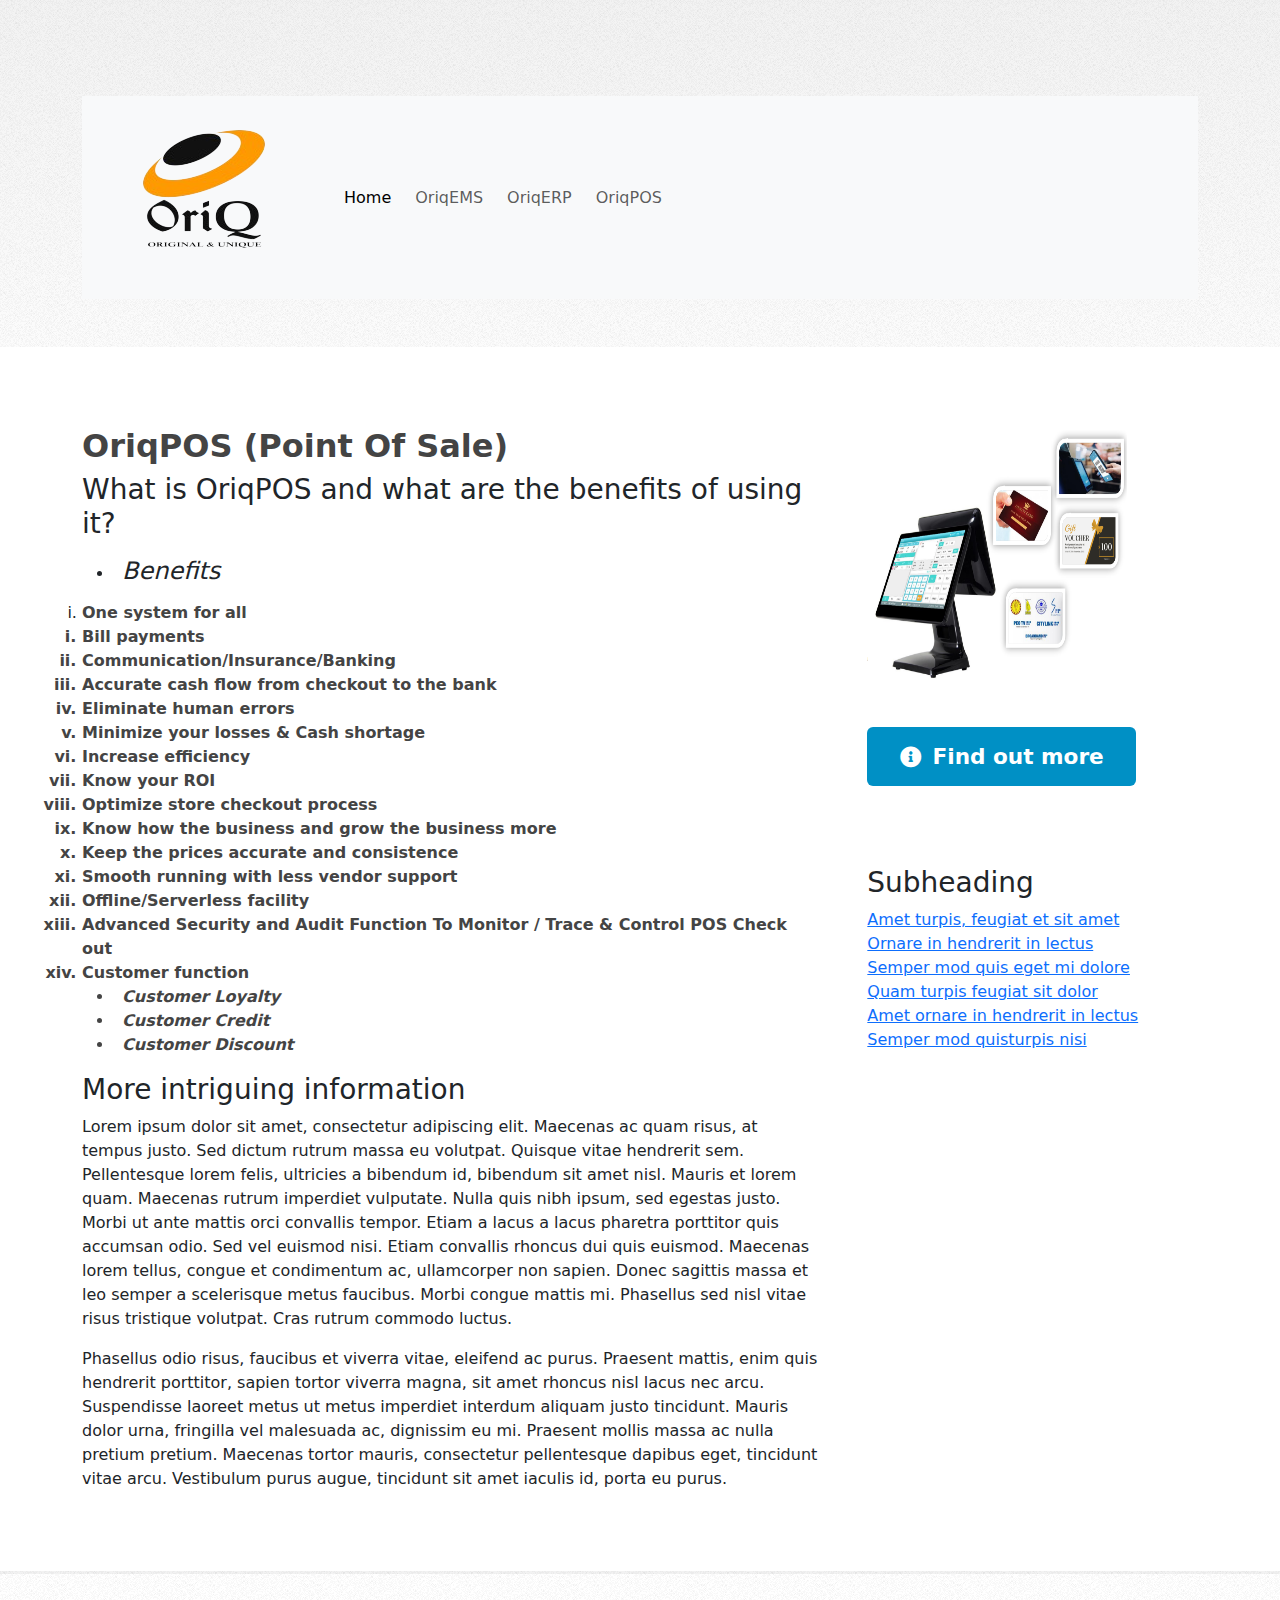
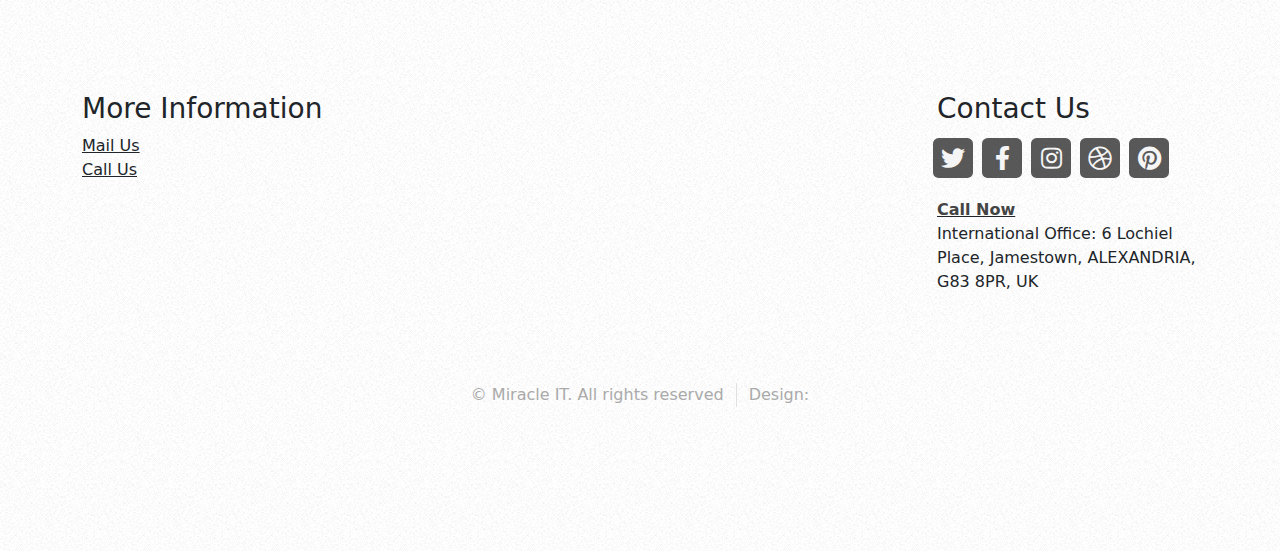
<file: OriqPOS.html>
<!DOCTYPE HTML>
<html>
	<head>
		<title>OriqPOS</title>
		<meta charset="utf-8" />
		<meta name="viewport" content="width=device-width, initial-scale=1, user-scalable=no" />
		<link rel="stylesheet" href="assets/css/main.css" />
		<link rel="shortcut icon" href="/images/OriqLogo.png" type="image/x-icon">
		<link href="https://cdn.jsdelivr.net/npm/bootstrap@5.3.3/dist/css/bootstrap.min.css" rel="stylesheet" integrity="sha384-QWTKZyjpPEjISv5WaRU9OFeRpok6YctnYmDr5pNlyT2bRjXh0JMhjY6hW+ALEwIH" crossorigin="anonymous">
	</head>
	<body class="is-preload right-sidebar">
		<div id="page-wrapper">

			<!-- Header -->
				<div id="header-wrapper">
					<header id="header" class="container">

												<!-- Logo -->
												<div id="logoerp">
													<!--<h1><a href="/OriqERP.html">Oriq ERP</a></h1>
													<span><img src="/images/OriqLogo.png" alt=""></span>-->
												</div>
					
						<!-- Nav -->
						<nav class="navbar navbar-expand-lg bg-body-tertiary">
							<div class="container-fluid">
							  <a class="navbar-brand" href="#"><img src="/images/OriqLogo.png" alt="" style="width: 100%; max-width: max-content; align-content: center;"></a>
							  <button class="navbar-toggler" type="button" data-bs-toggle="collapse" data-bs-target="#navbarNav" aria-controls="navbarNav" aria-expanded="false" aria-label="Toggle navigation">
								<span class="navbar-toggler-icon"></span>
							  </button>
							  <div class="collapse navbar-collapse" id="navbarNav">
								<ul class="navbar-nav">
								  <li class="nav-item">
									<a class="nav-link active" aria-current="page" href="/index.html">Home</a>
								  </li>
								  <li class="nav-item">
									<a class="nav-link" href="/OriqEMS.html">OriqEMS</a>
								  </li>
								  <li class="nav-item">
									<a class="nav-link" href="/OriqERP.html">OriqERP</a>
								  </li>
								  <li class="nav-item">
									<a class="nav-link" aria-disabled="false" href="/OriqPOS.html">OriqPOS</a>
								  </li>
								</ul>
							  </div>
							</div>
						  </nav>
						<!--<nav id="nav">
							<ul>
								<li class="current"><a href="/index.html">Home</a></li>
								 <li>
									<a href="#">Products</a>
									<ul>
										<li><a href="/OriqPOS.html"><Strong>Oriq POS</Strong></a></li>
										<li><a href="/OriqEMS.html"><strong>Oriq EMS</strong></a></li>
										<li><a href="/OriqERP.html"><Strong>Oriq ERP</Strong></a>
											<ul>
												<li><a href="#">Lorem ipsum dolor</a></li>
												<li><a href="#">Phasellus consequat</a></li>
												<li><a href="#">Magna phasellus</a></li>
												<li><a href="#">Etiam dolore nisl</a></li>
											</ul>
										</li>
										<li><a href="#">Veroeros feugiat</a></li>
									</ul>
								</li>
								<li><a href="/OriqPOS.html">Oriq POS</a></li>
								<li><a href="/OriqEMS.html">Oriq EMS</a></li>
								<li><a href="/OriqERP.html">Oriq ERP</a></li>
								<li><a href="/about.html">About Us</a></li>
							</ul>
						</nav>-->

				</header>
			</div>
				
			<!-- Main -->
				<div id="main-wrapper">
					<div class="container">
						<div class="row gtr-200">
							<div class="col-8 col-12-medium">
								<div id="content">

									<!-- Content -->
										<article>

											<h2><strong>OriqPOS (Point Of Sale)</strong></h2>

											<h3>What is OriqPOS and what are the benefits of using it?</h3>
											<p></p>
											<p></p>
											<ul><li><h4 style="font-style: italic;">Benefits</h4></li></ul>
											<p><strong>
												<li style="list-style: lower-roman;">One system for all</li>
												<li style="list-style: lower-roman;">Bill payments</li>
												<li style="list-style: lower-roman;">Communication/Insurance/Banking</li>
												<li style="list-style: lower-roman;">Accurate cash flow from checkout to the bank</li>
												<li style="list-style: lower-roman;">Eliminate human errors</li>
												<li style="list-style: lower-roman;">Minimize your losses & Cash shortage</li>
												<li style="list-style: lower-roman;">Increase efficiency</li>
												<li style="list-style: lower-roman;">Know your ROI</li>
												<li style="list-style: lower-roman;">Optimize store checkout process</li>
												<li style="list-style: lower-roman;">Know how the business and grow the business more</li>
												<li style="list-style: lower-roman;">Keep the prices accurate and consistence</li>
												<li style="list-style: lower-roman;">Smooth running with less vendor support</li>
												<li style="list-style: lower-roman;">Offline/Serverless facility</li>
												<li style="list-style: lower-roman;">Advanced Security and Audit Function To Monitor / Trace & Control POS Check out</li>
												<li style="list-style: lower-roman;">Customer function 
												<ul>
												<li style="font-style: italic;">Customer Loyalty</li>
												<li style="font-style: italic;">Customer Credit</li>
												<li style="font-style: italic;">Customer Discount</li>
												</ul></li>
												
											</strong></p>

											<h3>More intriguing information</h3>
											<p>Lorem ipsum dolor sit amet, consectetur adipiscing elit. Maecenas ac quam risus, at tempus
											justo. Sed dictum rutrum massa eu volutpat. Quisque vitae hendrerit sem. Pellentesque lorem felis,
											ultricies a bibendum id, bibendum sit amet nisl. Mauris et lorem quam. Maecenas rutrum imperdiet
											vulputate. Nulla quis nibh ipsum, sed egestas justo. Morbi ut ante mattis orci convallis tempor.
											Etiam a lacus a lacus pharetra porttitor quis accumsan odio. Sed vel euismod nisi. Etiam convallis
											rhoncus dui quis euismod. Maecenas lorem tellus, congue et condimentum ac, ullamcorper non sapien.
											Donec sagittis massa et leo semper a scelerisque metus faucibus. Morbi congue mattis mi.
											Phasellus sed nisl vitae risus tristique volutpat. Cras rutrum commodo luctus.</p>

											<p>Phasellus odio risus, faucibus et viverra vitae, eleifend ac purus. Praesent mattis, enim
											quis hendrerit porttitor, sapien tortor viverra magna, sit amet rhoncus nisl lacus nec arcu.
											Suspendisse laoreet metus ut metus imperdiet interdum aliquam justo tincidunt. Mauris dolor urna,
											fringilla vel malesuada ac, dignissim eu mi. Praesent mollis massa ac nulla pretium pretium.
											Maecenas tortor mauris, consectetur pellentesque dapibus eget, tincidunt vitae arcu.
											Vestibulum purus augue, tincidunt sit amet iaculis id, porta eu purus.</p>

										</article>

								</div>
							</div>
							<div class="col-4 col-12-medium">
								<div id="sidebar">

									<!-- Sidebar -->
										<section>
											<!--<h3>More Context On OriqERP</h3>-->
											<p><img src="/images/ContextPOS.png" alt="" style="height: 260px; width: 260px;"></p>
											<footer>
												<a href="#" class="button icon solid fa-info-circle">Find out more</a>
											</footer>
										</section>

										<section>
											<h3>Subheading</h3>
											<ul class="style2">
												<li><a href="#">Amet turpis, feugiat et sit amet</a></li>
												<li><a href="#">Ornare in hendrerit in lectus</a></li>
												<li><a href="#">Semper mod quis eget mi dolore</a></li>
												<li><a href="#">Quam turpis feugiat sit dolor</a></li>
												<li><a href="#">Amet ornare in hendrerit in lectus</a></li>
												<li><a href="#">Semper mod quisturpis nisi</a></li>
											</ul>
										</section>

								</div>
							</div>
						</div>
					</div>
				</div>

			<!-- Footer -->
			<div id="footer-wrapper">
				<footer id="footer" class="container">
					<div class="row">
						<div class="col-3 col-6-medium col-12-small">

							<!-- Links -->
								<section class="widget links">
									<h3>More Information</h3>
									<ul class="style2">
										<li><a href="mailto:miracleit24x7@gmail.com">Mail Us</a></li>
										<li><a href="tel:+94706979797">Call Us</a></li>
										<!--<li><a href="#">Sed porttitor cras in erat nec</a></li>
										<li><a href="#">Felis varius pellentesque potenti</a></li>
										<li><a href="#">Nullam scelerisque blandit leo</a></li>-->
									</ul>
								</section>

						</div>
						<div class="col-3 col-6-medium col-12-small">

							<!-- Links -->
								<section class="widget links">
									<h3></h3>
									<ul class="style2">
										<li><a href="#"></a></li>
										<li><a href="#"></a></li>
										<li><a href="#"></a></li>
										<li><a href="#"></a></li>
										<li><a href="#"></a></li>
									</ul>
								</section>

						</div>
						<div class="col-3 col-6-medium col-12-small">

							<!-- Links -->
								<section class="widget links">
									<h3></h3>
									<ul class="style2">
										<li><a href="#"></a></li>
										<li><a href="#"></a></li>
										<li><a href="#"></a></li>
										<li><a href="#"></a></li>
										<li><a href="#"></a></li>
									</ul>
								</section>

						</div>
						<div class="col-3 col-6-medium col-12-small">

							<!-- Contact -->
								<section class="widget contact last">
									<h3>Contact Us</h3>
									<ul>
										<li><a href="#" class="icon brands fa-twitter"><span class="label">Twitter</span></a></li>
										<li><a href="#" class="icon brands fa-facebook-f"><span class="label">Facebook</span></a></li>
										<li><a href="#" class="icon brands fa-instagram"><span class="label">Instagram</span></a></li>
										<li><a href="#" class="icon brands fa-dribbble"><span class="label">Dribbble</span></a></li>
										<li><a href="#" class="icon brands fa-pinterest"><span class="label">Pinterest</span></a></li>
									</ul>
									<a href="tel:+94706979797"><Strong>Call Now</Strong></a>
									<p>International Office: 6 Lochiel Place, Jamestown, ALEXANDRIA, 
										G83 8PR, UK</p>
								</section>

						</div>
					</div>
					<div class="row">
						<div class="col-12">
							<div id="copyright">
								<ul class="menu">
									
									<li>&copy; Miracle IT. All rights reserved</li><li>Design: <a href="http://"></a></li>
								</ul>
							</div>
						</div>
					</div>
				</footer>
			</div>

		</div>

	<!-- Scripts -->
	<script src="https://cdn.jsdelivr.net/npm/bootstrap@5.3.3/dist/js/bootstrap.bundle.min.js" integrity="sha384-YvpcrYf0tY3lHB60NNkmXc5s9fDVZLESaAA55NDzOxhy9GkcIdslK1eN7N6jIeHz" crossorigin="anonymous"></script>
		<script src="assets/js/jquery.min.js"></script>
		<script src="assets/js/jquery.dropotron.min.js"></script>
		<script src="assets/js/browser.min.js"></script>
		<script src="assets/js/breakpoints.min.js"></script>
		<script src="assets/js/util.js"></script>

	</body>
</html>
</file>
<file: assets/css/main.css>
@import url("fontawesome-all.min.css");
@import url("https://fonts.googleapis.com/css?family=Oleo+Script:400|Open+Sans:300,300italic,600,600italic,800");

/*
	Verti by HTML5 UP
	html5up.net | @ajlkn
	Free for personal and commercial use under the CCA 3.0 license (html5up.net/license)
*/

html, body, div, span, applet, object,
iframe, h1, h2, h3, h4, h5, h6, p, blockquote,
pre, a, abbr, acronym, address, big, cite,
code, del, dfn, em, img, ins, kbd, q, s, samp,
small, strike, strong, sub, sup, tt, var, b,
u, i, center, dl, dt, dd, ol, ul, li, fieldset,
form, label, legend, table, caption, tbody,
tfoot, thead, tr, th, td, article, aside,
canvas, details, embed, figure, figcaption,
footer, header, hgroup, menu, nav, output, ruby,
section, summary, time, mark, audio, video {
	margin: 0;
	padding: 0;
	border: 0;
	font-size: 100%;
	font: inherit;
	vertical-align: baseline;}

article, aside, details, figcaption, figure,
footer, header, hgroup, menu, nav, section {
	display: block;}

body {
	line-height: 1;
}

ol, ul {
	list-style: none;
}

blockquote, q {
	quotes: none;
}

	blockquote:before, blockquote:after, q:before, q:after {
		content: '';
		content: none;
	}

table {
	border-collapse: collapse;
	border-spacing: 0;
}

body {
	-webkit-text-size-adjust: none;
}

mark {
	background-color: transparent;
	color: inherit;
}

input::-moz-focus-inner {
	border: 0;
	padding: 0;
}

input, select, textarea {
	-moz-appearance: none;
	-webkit-appearance: none;
	-ms-appearance: none;
	appearance: none;
}

/* Basic */

	@-ms-viewport {
		width: device-width;
	}

	html {
		box-sizing: border-box;
	}

	*, *:before, *:after {
		box-sizing: inherit;
	}

	body {
		background-image: -moz-linear-gradient(top, rgba(0, 0, 0, 0.05), rgba(0, 0, 0, 0)), url("images/bg01.png");
		background-image: -webkit-linear-gradient(top, rgba(0, 0, 0, 0.05), rgba(0, 0, 0, 0)), url("images/bg01.png");
		background-image: -ms-linear-gradient(top, rgba(0, 0, 0, 0.05), rgba(0, 0, 0, 0)), url("images/bg01.png");
		background-image: linear-gradient(top, rgba(0, 0, 0, 0.05), rgba(0, 0, 0, 0)), url("images/bg01.png");
		background-color: #f7f7f7;
		background-position: top left, top left;
		background-repeat: repeat-x, repeat;
		background-size: 100% 30em, auto;
		font-family: 'Open Sans', sans-serif;
		font-size: 13pt;
		color: #696969;
		font-weight: 300;
		line-height: 2.25em;
	}

		body.is-preload *, body.is-preload *:before, body.is-preload *:after {
			-moz-animation: none !important;
			-webkit-animation: none !important;
			-ms-animation: none !important;
			animation: none !important;
			-moz-transition: none !important;
			-webkit-transition: none !important;
			-ms-transition: none !important;
			transition: none !important;
		}

	input, select, textarea {
		font-family: 'Open Sans', sans-serif;
		font-size: 13pt;
		color: #696969;
		font-weight: 300;
		line-height: 2.25em;
	}

	a {
		color: #0090c5;
		text-decoration: underline;
	}

		a:hover {
			text-decoration: none;
		}

	h1, h2, h3, h4, h5, h6 {
		color: #444;
		font-weight: 800;
	}

		h1 a, h2 a, h3 a, h4 a, h5 a, h6 a {
			color: inherit;
			text-decoration: none;
			outline: 0;
		}

	h2 {
		font-size: 2.25em;
		margin: 0 0 1.1em 0;
		line-height: 1em;
	}

	h3 {
		font-size: 1.35em;
		margin: 0 0 1em 0;
	}

	b, strong {
		font-weight: 600;
		color: #444;
	}

	i, em {
		font-style: italic;
	}

	br.clear {
		clear: both;
	}

	sub {
		position: relative;
		top: 0.5em;
		font-size: 0.8em;
	}

	sup {
		position: relative;
		top: -0.5em;
		font-size: 0.8em;
	}

	hr {
		border: 0;
		border-top: solid 1px #eee;
	}

	blockquote {
		border-left: solid 0.5em #eee;
		padding: 1em 0 1em 2em;
		font-style: italic;
	}

	p, ul, ol, dl, table {
		margin-bottom: 2em;
	}

/* Container */

	.container {
		margin: 0 auto;
		max-width: 100%;
		width: 1400px;
	}

		@media screen and (max-width: 1680px) {

			.container {
				width: 1200px;
			}

		}

		@media screen and (max-width: 1280px) {

			.container {
				width: 960px;
			}

		}

		@media screen and (max-width: 980px) {

			.container {
				width: 90%;
			}

		}

		@media screen and (max-width: 736px) {

			.container {
				width: 100%;
			}

		}

/* Row */

	.row {
		display: flex;
		flex-wrap: wrap;
		box-sizing: border-box;
		align-items: stretch;
	}

		.row > * {
			box-sizing: border-box;
		}

		.row.gtr-uniform > * > :last-child {
			margin-bottom: 0;
		}

		.row.aln-left {
			justify-content: flex-start;
		}

		.row.aln-center {
			justify-content: center;
		}

		.row.aln-right {
			justify-content: flex-end;
		}

		.row.aln-top {
			align-items: flex-start;
		}

		.row.aln-middle {
			align-items: center;
		}

		.row.aln-bottom {
			align-items: flex-end;
		}

		.row > .imp {
			order: -1;
		}

		.row > .col-1 {
			width: 8.33333%;
		}

		.row > .off-1 {
			margin-left: 8.33333%;
		}

		.row > .col-2 {
			width: 16.66667%;
		}

		.row > .off-2 {
			margin-left: 16.66667%;
		}

		.row > .col-3 {
			width: 25%;
		}

		.row > .off-3 {
			margin-left: 25%;
		}

		.row > .col-4 {
			width: 33.33333%;
		}

		.row > .off-4 {
			margin-left: 33.33333%;
		}

		.row > .col-5 {
			width: 41.66667%;
		}

		.row > .off-5 {
			margin-left: 41.66667%;
		}

		.row > .col-6 {
			width: 50%;
		}

		.row > .off-6 {
			margin-left: 50%;
		}

		.row > .col-7 {
			width: 58.33333%;
		}

		.row > .off-7 {
			margin-left: 58.33333%;
		}

		.row > .col-8 {
			width: 66.66667%;
		}

		.row > .off-8 {
			margin-left: 66.66667%;
		}

		.row > .col-9 {
			width: 75%;
		}

		.row > .off-9 {
			margin-left: 75%;
		}

		.row > .col-10 {
			width: 83.33333%;
		}

		.row > .off-10 {
			margin-left: 83.33333%;
		}

		.row > .col-11 {
			width: 91.66667%;
		}

		.row > .off-11 {
			margin-left: 91.66667%;
		}

		.row > .col-12 {
			width: 100%;
		}

		.row > .off-12 {
			margin-left: 100%;
		}

		.row.gtr-0 {
			margin-top: 0px;
			margin-left: 0px;
		}

			.row.gtr-0 > * {
				padding: 0px 0 0 0px;
			}

			.row.gtr-0.gtr-uniform {
				margin-top: 0px;
			}

				.row.gtr-0.gtr-uniform > * {
					padding-top: 0px;
				}

		.row.gtr-25 {
			margin-top: -10px;
			margin-left: -10px;
		}

			.row.gtr-25 > * {
				padding: 10px 0 0 10px;
			}

			.row.gtr-25.gtr-uniform {
				margin-top: -10px;
			}

				.row.gtr-25.gtr-uniform > * {
					padding-top: 10px;
				}

		.row.gtr-50 {
			margin-top: -20px;
			margin-left: -20px;
		}

			.row.gtr-50 > * {
				padding: 20px 0 0 20px;
			}

			.row.gtr-50.gtr-uniform {
				margin-top: -20px;
			}

				.row.gtr-50.gtr-uniform > * {
					padding-top: 20px;
				}

		.row {
			margin-top: -40px;
			margin-left: -40px;
		}

			.row > * {
				padding: 40px 0 0 40px;
			}

			.row.gtr-uniform {
				margin-top: -40px;
			}

				.row.gtr-uniform > * {
					padding-top: 40px;
				}

		.row.gtr-150 {
			margin-top: -60px;
			margin-left: -60px;
		}

			.row.gtr-150 > * {
				padding: 60px 0 0 60px;
			}

			.row.gtr-150.gtr-uniform {
				margin-top: -60px;
			}

				.row.gtr-150.gtr-uniform > * {
					padding-top: 60px;
				}

		.row.gtr-200 {
			margin-top: -80px;
			margin-left: -80px;
		}

			.row.gtr-200 > * {
				padding: 80px 0 0 80px;
			}

			.row.gtr-200.gtr-uniform {
				margin-top: -80px;
			}

				.row.gtr-200.gtr-uniform > * {
					padding-top: 80px;
				}

		@media screen and (max-width: 1680px) {

			.row {
				display: flex;
				flex-wrap: wrap;
				box-sizing: border-box;
				align-items: stretch;
			}

				.row > * {
					box-sizing: border-box;
				}

				.row.gtr-uniform > * > :last-child {
					margin-bottom: 0;
				}

				.row.aln-left {
					justify-content: flex-start;
				}

				.row.aln-center {
					justify-content: center;
				}

				.row.aln-right {
					justify-content: flex-end;
				}

				.row.aln-top {
					align-items: flex-start;
				}

				.row.aln-middle {
					align-items: center;
				}

				.row.aln-bottom {
					align-items: flex-end;
				}

				.row > .imp-xlarge {
					order: -1;
				}

				.row > .col-1-xlarge {
					width: 8.33333%;
				}

				.row > .off-1-xlarge {
					margin-left: 8.33333%;
				}

				.row > .col-2-xlarge {
					width: 16.66667%;
				}

				.row > .off-2-xlarge {
					margin-left: 16.66667%;
				}

				.row > .col-3-xlarge {
					width: 25%;
				}

				.row > .off-3-xlarge {
					margin-left: 25%;
				}

				.row > .col-4-xlarge {
					width: 33.33333%;
				}

				.row > .off-4-xlarge {
					margin-left: 33.33333%;
				}

				.row > .col-5-xlarge {
					width: 41.66667%;
				}

				.row > .off-5-xlarge {
					margin-left: 41.66667%;
				}

				.row > .col-6-xlarge {
					width: 50%;
				}

				.row > .off-6-xlarge {
					margin-left: 50%;
				}

				.row > .col-7-xlarge {
					width: 58.33333%;
				}

				.row > .off-7-xlarge {
					margin-left: 58.33333%;
				}

				.row > .col-8-xlarge {
					width: 66.66667%;
				}

				.row > .off-8-xlarge {
					margin-left: 66.66667%;
				}

				.row > .col-9-xlarge {
					width: 75%;
				}

				.row > .off-9-xlarge {
					margin-left: 75%;
				}

				.row > .col-10-xlarge {
					width: 83.33333%;
				}

				.row > .off-10-xlarge {
					margin-left: 83.33333%;
				}

				.row > .col-11-xlarge {
					width: 91.66667%;
				}

				.row > .off-11-xlarge {
					margin-left: 91.66667%;
				}

				.row > .col-12-xlarge {
					width: 100%;
				}

				.row > .off-12-xlarge {
					margin-left: 100%;
				}

				.row.gtr-0 {
					margin-top: 0px;
					margin-left: 0px;
				}

					.row.gtr-0 > * {
						padding: 0px 0 0 0px;
					}

					.row.gtr-0.gtr-uniform {
						margin-top: 0px;
					}

						.row.gtr-0.gtr-uniform > * {
							padding-top: 0px;
						}

				.row.gtr-25 {
					margin-top: -10px;
					margin-left: -10px;
				}

					.row.gtr-25 > * {
						padding: 10px 0 0 10px;
					}

					.row.gtr-25.gtr-uniform {
						margin-top: -10px;
					}

						.row.gtr-25.gtr-uniform > * {
							padding-top: 10px;
						}

				.row.gtr-50 {
					margin-top: -20px;
					margin-left: -20px;
				}

					.row.gtr-50 > * {
						padding: 20px 0 0 20px;
					}

					.row.gtr-50.gtr-uniform {
						margin-top: -20px;
					}

						.row.gtr-50.gtr-uniform > * {
							padding-top: 20px;
						}

				.row {
					margin-top: -40px;
					margin-left: -40px;
				}

					.row > * {
						padding: 40px 0 0 40px;
					}

					.row.gtr-uniform {
						margin-top: -40px;
					}

						.row.gtr-uniform > * {
							padding-top: 40px;
						}

				.row.gtr-150 {
					margin-top: -60px;
					margin-left: -60px;
				}

					.row.gtr-150 > * {
						padding: 60px 0 0 60px;
					}

					.row.gtr-150.gtr-uniform {
						margin-top: -60px;
					}

						.row.gtr-150.gtr-uniform > * {
							padding-top: 60px;
						}

				.row.gtr-200 {
					margin-top: -80px;
					margin-left: -80px;
				}

					.row.gtr-200 > * {
						padding: 80px 0 0 80px;
					}

					.row.gtr-200.gtr-uniform {
						margin-top: -80px;
					}

						.row.gtr-200.gtr-uniform > * {
							padding-top: 80px;
						}

		}

		@media screen and (max-width: 1280px) {

			.row {
				display: flex;
				flex-wrap: wrap;
				box-sizing: border-box;
				align-items: stretch;
			}

				.row > * {
					box-sizing: border-box;
				}

				.row.gtr-uniform > * > :last-child {
					margin-bottom: 0;
				}

				.row.aln-left {
					justify-content: flex-start;
				}

				.row.aln-center {
					justify-content: center;
				}

				.row.aln-right {
					justify-content: flex-end;
				}

				.row.aln-top {
					align-items: flex-start;
				}

				.row.aln-middle {
					align-items: center;
				}

				.row.aln-bottom {
					align-items: flex-end;
				}

				.row > .imp-large {
					order: -1;
				}

				.row > .col-1-large {
					width: 8.33333%;
				}

				.row > .off-1-large {
					margin-left: 8.33333%;
				}

				.row > .col-2-large {
					width: 16.66667%;
				}

				.row > .off-2-large {
					margin-left: 16.66667%;
				}

				.row > .col-3-large {
					width: 25%;
				}

				.row > .off-3-large {
					margin-left: 25%;
				}

				.row > .col-4-large {
					width: 33.33333%;
				}

				.row > .off-4-large {
					margin-left: 33.33333%;
				}

				.row > .col-5-large {
					width: 41.66667%;
				}

				.row > .off-5-large {
					margin-left: 41.66667%;
				}

				.row > .col-6-large {
					width: 50%;
				}

				.row > .off-6-large {
					margin-left: 50%;
				}

				.row > .col-7-large {
					width: 58.33333%;
				}

				.row > .off-7-large {
					margin-left: 58.33333%;
				}

				.row > .col-8-large {
					width: 66.66667%;
				}

				.row > .off-8-large {
					margin-left: 66.66667%;
				}

				.row > .col-9-large {
					width: 75%;
				}

				.row > .off-9-large {
					margin-left: 75%;
				}

				.row > .col-10-large {
					width: 83.33333%;
				}

				.row > .off-10-large {
					margin-left: 83.33333%;
				}

				.row > .col-11-large {
					width: 91.66667%;
				}

				.row > .off-11-large {
					margin-left: 91.66667%;
				}

				.row > .col-12-large {
					width: 100%;
				}

				.row > .off-12-large {
					margin-left: 100%;
				}

				.row.gtr-0 {
					margin-top: 0px;
					margin-left: 0px;
				}

					.row.gtr-0 > * {
						padding: 0px 0 0 0px;
					}

					.row.gtr-0.gtr-uniform {
						margin-top: 0px;
					}

						.row.gtr-0.gtr-uniform > * {
							padding-top: 0px;
						}

				.row.gtr-25 {
					margin-top: -6.25px;
					margin-left: -6.25px;
				}

					.row.gtr-25 > * {
						padding: 6.25px 0 0 6.25px;
					}

					.row.gtr-25.gtr-uniform {
						margin-top: -6.25px;
					}

						.row.gtr-25.gtr-uniform > * {
							padding-top: 6.25px;
						}

				.row.gtr-50 {
					margin-top: -12.5px;
					margin-left: -12.5px;
				}

					.row.gtr-50 > * {
						padding: 12.5px 0 0 12.5px;
					}

					.row.gtr-50.gtr-uniform {
						margin-top: -12.5px;
					}

						.row.gtr-50.gtr-uniform > * {
							padding-top: 12.5px;
						}

				.row {
					margin-top: -25px;
					margin-left: -25px;
				}

					.row > * {
						padding: 25px 0 0 25px;
					}

					.row.gtr-uniform {
						margin-top: -25px;
					}

						.row.gtr-uniform > * {
							padding-top: 25px;
						}

				.row.gtr-150 {
					margin-top: -37.5px;
					margin-left: -37.5px;
				}

					.row.gtr-150 > * {
						padding: 37.5px 0 0 37.5px;
					}

					.row.gtr-150.gtr-uniform {
						margin-top: -37.5px;
					}

						.row.gtr-150.gtr-uniform > * {
							padding-top: 37.5px;
						}

				.row.gtr-200 {
					margin-top: -50px;
					margin-left: -50px;
				}

					.row.gtr-200 > * {
						padding: 50px 0 0 50px;
					}

					.row.gtr-200.gtr-uniform {
						margin-top: -50px;
					}

						.row.gtr-200.gtr-uniform > * {
							padding-top: 50px;
						}

		}

		@media screen and (max-width: 980px) {

			.row {
				display: flex;
				flex-wrap: wrap;
				box-sizing: border-box;
				align-items: stretch;
			}

				.row > * {
					box-sizing: border-box;
				}

				.row.gtr-uniform > * > :last-child {
					margin-bottom: 0;
				}

				.row.aln-left {
					justify-content: flex-start;
				}

				.row.aln-center {
					justify-content: center;
				}

				.row.aln-right {
					justify-content: flex-end;
				}

				.row.aln-top {
					align-items: flex-start;
				}

				.row.aln-middle {
					align-items: center;
				}

				.row.aln-bottom {
					align-items: flex-end;
				}

				.row > .imp-medium {
					order: -1;
				}

				.row > .col-1-medium {
					width: 8.33333%;
				}

				.row > .off-1-medium {
					margin-left: 8.33333%;
				}

				.row > .col-2-medium {
					width: 16.66667%;
				}

				.row > .off-2-medium {
					margin-left: 16.66667%;
				}

				.row > .col-3-medium {
					width: 25%;
				}

				.row > .off-3-medium {
					margin-left: 25%;
				}

				.row > .col-4-medium {
					width: 33.33333%;
				}

				.row > .off-4-medium {
					margin-left: 33.33333%;
				}

				.row > .col-5-medium {
					width: 41.66667%;
				}

				.row > .off-5-medium {
					margin-left: 41.66667%;
				}

				.row > .col-6-medium {
					width: 50%;
				}

				.row > .off-6-medium {
					margin-left: 50%;
				}

				.row > .col-7-medium {
					width: 58.33333%;
				}

				.row > .off-7-medium {
					margin-left: 58.33333%;
				}

				.row > .col-8-medium {
					width: 66.66667%;
				}

				.row > .off-8-medium {
					margin-left: 66.66667%;
				}

				.row > .col-9-medium {
					width: 75%;
				}

				.row > .off-9-medium {
					margin-left: 75%;
				}

				.row > .col-10-medium {
					width: 83.33333%;
				}

				.row > .off-10-medium {
					margin-left: 83.33333%;
				}

				.row > .col-11-medium {
					width: 91.66667%;
				}

				.row > .off-11-medium {
					margin-left: 91.66667%;
				}

				.row > .col-12-medium {
					width: 100%;
				}

				.row > .off-12-medium {
					margin-left: 100%;
				}

				.row.gtr-0 {
					margin-top: 0px;
					margin-left: 0px;
				}

					.row.gtr-0 > * {
						padding: 0px 0 0 0px;
					}

					.row.gtr-0.gtr-uniform {
						margin-top: 0px;
					}

						.row.gtr-0.gtr-uniform > * {
							padding-top: 0px;
						}

				.row.gtr-25 {
					margin-top: -6.25px;
					margin-left: -6.25px;
				}

					.row.gtr-25 > * {
						padding: 6.25px 0 0 6.25px;
					}

					.row.gtr-25.gtr-uniform {
						margin-top: -6.25px;
					}

						.row.gtr-25.gtr-uniform > * {
							padding-top: 6.25px;
						}

				.row.gtr-50 {
					margin-top: -12.5px;
					margin-left: -12.5px;
				}

					.row.gtr-50 > * {
						padding: 12.5px 0 0 12.5px;
					}

					.row.gtr-50.gtr-uniform {
						margin-top: -12.5px;
					}

						.row.gtr-50.gtr-uniform > * {
							padding-top: 12.5px;
						}

				.row {
					margin-top: -25px;
					margin-left: -25px;
				}

					.row > * {
						padding: 25px 0 0 25px;
					}

					.row.gtr-uniform {
						margin-top: -25px;
					}

						.row.gtr-uniform > * {
							padding-top: 25px;
						}

				.row.gtr-150 {
					margin-top: -37.5px;
					margin-left: -37.5px;
				}

					.row.gtr-150 > * {
						padding: 37.5px 0 0 37.5px;
					}

					.row.gtr-150.gtr-uniform {
						margin-top: -37.5px;
					}

						.row.gtr-150.gtr-uniform > * {
							padding-top: 37.5px;
						}

				.row.gtr-200 {
					margin-top: -50px;
					margin-left: -50px;
				}

					.row.gtr-200 > * {
						padding: 50px 0 0 50px;
					}

					.row.gtr-200.gtr-uniform {
						margin-top: -50px;
					}

						.row.gtr-200.gtr-uniform > * {
							padding-top: 50px;
						}

		}

		@media screen and (max-width: 736px) {

			.row {
				display: flex;
				flex-wrap: wrap;
				box-sizing: border-box;
				align-items: stretch;
			}

				.row > * {
					box-sizing: border-box;
				}

				.row.gtr-uniform > * > :last-child {
					margin-bottom: 0;
				}

				.row.aln-left {
					justify-content: flex-start;
				}

				.row.aln-center {
					justify-content: center;
				}

				.row.aln-right {
					justify-content: flex-end;
				}

				.row.aln-top {
					align-items: flex-start;
				}

				.row.aln-middle {
					align-items: center;
				}

				.row.aln-bottom {
					align-items: flex-end;
				}

				.row > .imp-small {
					order: -1;
				}

				.row > .col-1-small {
					width: 8.33333%;
				}

				.row > .off-1-small {
					margin-left: 8.33333%;
				}

				.row > .col-2-small {
					width: 16.66667%;
				}

				.row > .off-2-small {
					margin-left: 16.66667%;
				}

				.row > .col-3-small {
					width: 25%;
				}

				.row > .off-3-small {
					margin-left: 25%;
				}

				.row > .col-4-small {
					width: 33.33333%;
				}

				.row > .off-4-small {
					margin-left: 33.33333%;
				}

				.row > .col-5-small {
					width: 41.66667%;
				}

				.row > .off-5-small {
					margin-left: 41.66667%;
				}

				.row > .col-6-small {
					width: 50%;
				}

				.row > .off-6-small {
					margin-left: 50%;
				}

				.row > .col-7-small {
					width: 58.33333%;
				}

				.row > .off-7-small {
					margin-left: 58.33333%;
				}

				.row > .col-8-small {
					width: 66.66667%;
				}

				.row > .off-8-small {
					margin-left: 66.66667%;
				}

				.row > .col-9-small {
					width: 75%;
				}

				.row > .off-9-small {
					margin-left: 75%;
				}

				.row > .col-10-small {
					width: 83.33333%;
				}

				.row > .off-10-small {
					margin-left: 83.33333%;
				}

				.row > .col-11-small {
					width: 91.66667%;
				}

				.row > .off-11-small {
					margin-left: 91.66667%;
				}

				.row > .col-12-small {
					width: 100%;
				}

				.row > .off-12-small {
					margin-left: 100%;
				}

				.row.gtr-0 {
					margin-top: 0px;
					margin-left: 0px;
				}

					.row.gtr-0 > * {
						padding: 0px 0 0 0px;
					}

					.row.gtr-0.gtr-uniform {
						margin-top: 0px;
					}

						.row.gtr-0.gtr-uniform > * {
							padding-top: 0px;
						}

				.row.gtr-25 {
					margin-top: -5px;
					margin-left: -5px;
				}

					.row.gtr-25 > * {
						padding: 5px 0 0 5px;
					}

					.row.gtr-25.gtr-uniform {
						margin-top: -5px;
					}

						.row.gtr-25.gtr-uniform > * {
							padding-top: 5px;
						}

				.row.gtr-50 {
					margin-top: -10px;
					margin-left: -10px;
				}

					.row.gtr-50 > * {
						padding: 10px 0 0 10px;
					}

					.row.gtr-50.gtr-uniform {
						margin-top: -10px;
					}

						.row.gtr-50.gtr-uniform > * {
							padding-top: 10px;
						}

				.row {
					margin-top: -20px;
					margin-left: -20px;
				}

					.row > * {
						padding: 20px 0 0 20px;
					}

					.row.gtr-uniform {
						margin-top: -20px;
					}

						.row.gtr-uniform > * {
							padding-top: 20px;
						}

				.row.gtr-150 {
					margin-top: -30px;
					margin-left: -30px;
				}

					.row.gtr-150 > * {
						padding: 30px 0 0 30px;
					}

					.row.gtr-150.gtr-uniform {
						margin-top: -30px;
					}

						.row.gtr-150.gtr-uniform > * {
							padding-top: 30px;
						}

				.row.gtr-200 {
					margin-top: -40px;
					margin-left: -40px;
				}

					.row.gtr-200 > * {
						padding: 40px 0 0 40px;
					}

					.row.gtr-200.gtr-uniform {
						margin-top: -40px;
					}

						.row.gtr-200.gtr-uniform > * {
							padding-top: 40px;
						}

		}

/* Section/Article */

	section, article {
		margin-bottom: 5em;
	}

	section > :last-child,
	article > :last-child,
	section:last-child,
	article:last-child {
		margin-bottom: 0;
	}

	header {
		margin: 0 0 2em 0;
	}

		header h2, header h3 {
			margin: 0 0 0.25em 0;
		}

		header p {
			margin: 0;
		}

	footer {
		margin: 2.5em 0 0 0;
	}

/* Forms */

	form label {
		display: block;
		font-weight: 800;
		margin: 0 0 1em 0;
		font-size: 0.8em;
		color: #444;
	}

	form input[type="text"],
	form input[type="email"],
	form input[type="password"],
	form select,
	form textarea {
		-webkit-appearance: none;
		display: block;
		width: 100%;
		border-radius: 8px;
		border: solid 1px #eee;
	}

		form input[type="text"]:focus,
		form input[type="email"]:focus,
		form input[type="password"]:focus,
		form select:focus,
		form textarea:focus {
			border-color: #0090c5;
		}

	form input[type="text"],
	form input[type="email"],
	form input[type="password"] {
		line-height: 3em;
		padding: 0 1em;
	}

	form select {
		line-height: 3em;
		padding: 0 1em;
	}

	form textarea {
		min-height: 9em;
		padding: 1em;
	}

	form ::-webkit-input-placeholder {
		color: #555 !important;
	}

	form :-moz-placeholder {
		color: #555 !important;
	}

	form ::-moz-placeholder {
		color: #555 !important;
	}

	form :-ms-input-placeholder {
		color: #555 !important;
	}

	form ::-moz-focus-inner {
		border: 0;
	}

/* Tables */

	table {
		width: 100%;
	}

		table tr {
			border-top: solid 1px #eee;
		}

			table tr:first-child {
				border-top: 0;
			}

		table td {
			padding: 0.5em 1em 0.5em 1em;
		}

		table th {
			text-align: left;
			padding: 0.5em 1em 0.5em 1em;
			font-weight: 800;
			margin: 0 0 1em 0;
		}

		table thead {
			background: #404248;
			color: #fff;
		}

/* Image */

	.image {
		display: inline-block;
		outline: 0;
	}

		.image img {
			display: block;
			width: 100%;
			border-radius: 8px;
		}

		.image.fit {
			display: block;
			width: 100%;
		}

		.image.featured {
			display: block;
			width: 100%;
			margin: 0 0 2.5em 0;
		}

		.image.left {
			float: left;
			margin: 0 2em 2em 0;
		}

		.image.centered {
			display: block;
			margin: 0 0 2.5em 0;
		}

			.image.centered img {
				margin: 0 auto;
				width: auto;
			}

/* Button */

	input[type="button"],
	input[type="submit"],
	input[type="reset"],
	button,
	.button {
		-moz-transition: background-color .25s ease-in-out;
		-webkit-transition: background-color .25s ease-in-out;
		-ms-transition: background-color .25s ease-in-out;
		transition: background-color .25s ease-in-out;
		-webkit-appearance: none;
		position: relative;
		display: inline-block;
		background: #0090c5;
		color: #fff;
		text-decoration: none;
		border-radius: 6px;
		font-weight: 800;
		outline: 0;
		border: 0;
		cursor: pointer;
		font-size: 1.35em;
		padding: 0.6em 1.5em;
	}

		input[type="button"].icon:before,
		input[type="submit"].icon:before,
		input[type="reset"].icon:before,
		button.icon:before,
		.button.icon:before {
			position: relative;
			margin-right: 0.5em;
			top: 0.05em;
		}

		input[type="button"]:hover,
		input[type="submit"]:hover,
		input[type="reset"]:hover,
		button:hover,
		.button:hover {
			background: #10a0d5;
		}

		input[type="button"]:active,
		input[type="submit"]:active,
		input[type="reset"]:active,
		button:active,
		.button:active {
			background: #20b0e5;
		}

		input[type="button"].alt,
		input[type="submit"].alt,
		input[type="reset"].alt,
		button.alt,
		.button.alt {
			background: #f1f1f1;
			background: rgba(0, 0, 0, 0.05);
			color: #444;
		}

			input[type="button"].alt:hover,
			input[type="submit"].alt:hover,
			input[type="reset"].alt:hover,
			button.alt:hover,
			.button.alt:hover {
				background: #e8e8e8;
				background: rgba(0, 0, 0, 0.085);
			}

			input[type="button"].alt:active,
			input[type="submit"].alt:active,
			input[type="reset"].alt:active,
			button.alt:active,
			.button.alt:active {
				background: #e4e4e4;
				background: rgba(0, 0, 0, 0.15);
			}

		input[type="button"].large,
		input[type="submit"].large,
		input[type="reset"].large,
		button.large,
		.button.large {
			font-size: 2.25em;
			padding: 0.8em 0.9em;
		}

/* List */

	ul {
		list-style: disc;
		padding-left: 1em;
	}

		ul li {
			padding-left: 0.5em;
		}

		ul.style2 {
			list-style: none;
			padding-left: 0;
		}

			ul.style2 li {
				padding-left: 0;
			}

	ol {
		list-style: decimal;
		padding-left: 1.25em;
	}

		ol li {
			padding-left: 0.25em;
		}

/* Actions */

	ul.actions {
		list-style: none;
		padding-left: 0;
	}

		ul.actions li {
			display: inline-block;
			padding: 0 0 0 0.25em;
			margin: 0 0 0 0.25em;
		}

			ul.actions li:first-child {
				margin-left: 0;
				padding-left: 0;
			}

/* Menu */

	ul.menu {
		list-style: none;
		padding-left: 0;
	}

		ul.menu li {
			border-left: solid 1px #e0e0e0;
			display: inline-block;
			padding: 0 0 0 0.75em;
			margin: 0 0 0 0.75em;
		}

			ul.menu li:first-child {
				border-left: 0;
				margin-left: 0;
				padding-left: 0;
			}

/* Box */

	.box {
		background: #fff;
		border-radius: 6px;
		box-shadow: 0px 3px 0px 0px rgba(0, 0, 0, 0.05);
		padding: 2em;
	}

		.box.feature {
			padding: 0;
		}

			.box.feature .inner {
				padding: 4em 2em 3em 2em;
			}

			.box.feature h2 {
				font-size: 1.35em;
			}

			.box.feature p {
				margin: 0;
			}

			.box.feature .image {
				position: relative;
				margin: 0;
			}

				.box.feature .image img {
					border-bottom-left-radius: 0;
					border-bottom-right-radius: 0;
				}

/* Icons */

	.icon {
		text-decoration: none;
		position: relative;
		text-decoration: none;
	}

		.icon:before {
			-moz-osx-font-smoothing: grayscale;
			-webkit-font-smoothing: antialiased;
			display: inline-block;
			font-style: normal;
			font-variant: normal;
			text-rendering: auto;
			line-height: 1;
			text-transform: none !important;
			font-family: 'Font Awesome 5 Free';
			font-weight: 400;
		}

		.icon:before {
			line-height: inherit;
		}

		.icon.solid:before {
			font-weight: 900;
		}

		.icon.brands:before {
			font-family: 'Font Awesome 5 Brands';
		}

		.icon > .label {
			display: none;
		}

/* Widgets */

	.widget.thumbnails .grid {
		margin: 0 0 3em 0;
	}

	.widget.thumbnails .image {
		margin: 0;
	}

	.widget.contact ul {
		list-style: none;
		padding-left: 0;
		overflow: hidden;
		position: relative;
		left: -4px;
		top: 4px;
		margin-bottom: 1.5em;
	}

		.widget.contact ul li {
			display: inline-block;
			margin-right: 0.25em;
			padding-left: 0;
		}

			.widget.contact ul li a {
				-moz-transition: background-color .25s ease-in-out;
				-webkit-transition: background-color .25s ease-in-out;
				-ms-transition: background-color .25s ease-in-out;
				transition: background-color .25s ease-in-out;
				display: inline-block;
				width: 2.5em;
				height: 2.5em;
				text-align: center;
				line-height: 2.5em;
				border-radius: 0.35em;
				outline: 0;
				opacity: 0.75;
				text-decoration: none;
				background: #222222;
			}

				.widget.contact ul li a:before {
					color: #f3f3f3;
					font-size: 1.5em;
					line-height: inherit;
				}

				.widget.contact ul li a:hover {
					background: #444444;
				}

				.widget.contact ul li a:active {
					background: #666666;
				}

/* Wrappers */

	#header-wrapper {
		padding: 4.5em 0 3em 0;
	}

	#features-wrapper {
		padding: 3em 0 3em 0;
	}

	#main-wrapper {
		background: #fff;
		box-shadow: 0px 3px 0px 0px rgba(0, 0, 0, 0.05);
		padding: 5em 0 5em 0;
	}

	#footer-wrapper {
		padding: 6em 0 8em 0;
	}

/* Header */

	#header {
		position: relative;
	}

/* Logo */

	#logo {
		display: inline-block;
	}

		#logo h1 {
			background: #036df8;
			color: #fff;
			border-radius: 6px;
			font-family: Arial, Helvetica, sans-serif,Bold;
			font-weight: 400;
			padding: 0.25em 0.2em 0.25em 0.2em;
			font-size: 3.25em;
			letter-spacing: 0.05em;
			display: inline-block;
			vertical-align: middle;
		}

		#logo span {
			font-weight: 800;
			line-height: 4.5em;
			letter-spacing: 0.025em;
			font-size: 0.9em;
			vertical-align: middle;
			margin: 0 0 0 1.25em;
		}
		
		/*Logoq*/
		#logoq {
			display: inline-block;
		}
	
			#logoq h1 {
				background: #f8a203;
				color: #fff;
				border-radius: 6px;
				font-family: Arial, Helvetica, sans-serif,Bold;
				font-weight: 400;
				padding: 0.25em 0.2em 0.25em 0.2em;
				font-size: 3.25em;
				letter-spacing: 0.05em;
				display: inline-block;
				vertical-align: middle;
			}
	
			#logoq span {
				font-weight: 800;
				line-height: 4.5em;
				letter-spacing: 0.025em;
				font-size: 0.9em;
				vertical-align: middle;
				margin: 0 0 0 1.25em;
			}
			/*LogoEMS*/
		#logoems {
			display: inline-block;
		}
	
			#logoems h1 {
				background: #f8a203;
				color: #fff;
				border-radius: 6px;
				font-family: Arial, Helvetica, sans-serif,Bold;
				font-weight: 400;
				padding: 0.25em 0.2em 0.25em 0.2em;
				font-size: 3.25em;
				letter-spacing: 0.05em;
				display: inline-block;
				vertical-align: middle;
			}
	
			#logoems span {
				font-weight: 800;
				line-height: 4.5em;
				letter-spacing: 0.025em;
				font-size: 0.9em;
				vertical-align: middle;
				margin: 0 0 0 1.25em;
			}
			/*LogoERP*/
			#logoerp {
				display: inline-block;
			}
		
				#logoerp h1 {
					background: #f8a203;
					color: #fff;
					border-radius: 6px;
					font-family: Arial, Helvetica, sans-serif,Bold;
					font-weight: 400;
					padding: 0.25em 0.2em 0.25em 0.2em;
					font-size: 3.25em;
					letter-spacing: 0.05em;
					display: inline-block;
					vertical-align: middle;
				}
		
				#logoerp span {
					font-weight: 800;
					line-height: 4.5em;
					letter-spacing: 0.025em;
					font-size: 0.9em;
					vertical-align: middle;
					margin: 0 0 0 1.25em;
				}
/* Nav */

	#nav {
		position: absolute;
		right: 0;
		top: 0;
		font-size: 0.9em;
	}

		#nav ul {
			list-style: none;
			padding-left: 0;
		}

			#nav ul li {
				float: left;
				line-height: 4.5em;
				padding-left: 1.5em;
			}

				#nav ul li a, #nav ul li span {
					-moz-transition: background-color .25s ease-in-out;
					-webkit-transition: background-color .25s ease-in-out;
					-ms-transition: background-color .25s ease-in-out;
					transition: background-color .25s ease-in-out;
					font-weight: 800;
					letter-spacing: 0.025em;
					color: #696969;
					text-decoration: none;
					border-radius: 6px;
					padding: 0.5em 1em 0.5em 1em;
				}

				#nav ul li > ul {
					display: none;
				}

				#nav ul li:hover a, #nav ul li:hover span {
					background: #fff;
				}

				#nav ul li.active a, #nav ul li.active span {
					background: #fff;
				}

				#nav ul li.current a {
					background: #444;
					color: #fff;
				}

	.dropotron {
		background: #fff;
		letter-spacing: 0.025em;
		color: #696969;
		text-decoration: none;
		border-radius: 6px;
		padding: 0.75em 0;
		min-width: 15em;
		box-shadow: inset 0 0 0 1px rgba(0, 0, 0, 0.1), 0 0.25em 0.25em 0.1em rgba(0, 0, 0, 0.025);
		margin-top: calc(-0.75em + 1px);
		margin-left: -1px;
		list-style: none;
		padding-left: 0;
	}

		.dropotron li {
			border-top: solid 1px #eee;
			line-height: 3em;
			padding-left: 0;
		}

			.dropotron li:first-child {
				border-top: 0;
			}

			.dropotron li > a, .dropotron li > span {
				-moz-transition: color .25s ease-in-out, background-color .25s ease-in-out;
				-webkit-transition: color .25s ease-in-out, background-color .25s ease-in-out;
				-ms-transition: color .25s ease-in-out, background-color .25s ease-in-out;
				transition: color .25s ease-in-out, background-color .25s ease-in-out;
				text-decoration: none;
				color: inherit;
				display: block;
				padding: 0 1.5em;
			}

				.dropotron li > a:hover, .dropotron li > span:hover {
					background: #eee;
				}

			.dropotron li.active > a, .dropotron li.active > span {
				background: #eee;
			}

		.dropotron.level-0 {
			font-size: 0.8em;
			margin-left: 1.5em;
			margin-top: 0;
		}

			.dropotron.level-0:before {
				content: '';
				position: absolute;
				top: -0.5em;
				left: 1em;
				border-bottom: solid 0.75em #ffffff;
				border-left: solid 0.75em transparent;
				border-right: solid 0.75em transparent;
				z-index: 1;
			}

/* Banner */

	#banner {
		position: relative;
		padding: 4.5em;
	}

		#banner h2 {
			font-size: 3.5em;
			margin: 0.1em 0 0.35em 0;
		}

		#banner p {
			font-size: 2.75em;
			line-height: 1.35em;
			margin: 0;
		}

		#banner .button {
			width: 100%;
			margin-bottom: 0.5em;
		}

			#banner .button.icon:before {
				position: absolute;
				right: 0.15em;
				top: 50%;
				margin-top: -0.5em;
			}

			#banner .button.alt {
				margin-bottom: 0;
			}

		#banner ul {
			list-style: none;
			padding-left: 0;
			margin: 0 0 0 2em;
		}

			#banner ul li {
				padding-left: 0;
			}

/* Footer */

	#footer {
		margin-top: 0;
	}

		#footer a {
			color: inherit;
		}

	#copyright {
		color: #aaa;
		padding: 4em 0 0 0;
		text-align: center;
	}

		#copyright a {
			color: inherit;
		}

/* XLarge */

	@media screen and (max-width: 1680px) {

		/* Basic */

			body, input, select, textarea {
				font-size: 12pt;
			}

	}

/* Large */

	@media screen and (max-width: 1280px) {

		/* Basic */

			body, input, select, textarea {
				font-size: 11pt;
			}

	}

/* Medium */

	#navPanel, #navToggle {
		display: none;
	}

	@media screen and (max-width: 980px) {

		/* Basic */

			html, body {
				overflow-x: hidden;
			}

			body, input, select, textarea {
				font-size: 11pt;
			}

		/* Section/Article */

			section, article {
				clear: both;
				margin-bottom: 3em !important;
			}

			section.last, article.last {
				margin-bottom: 0 !important;
			}

		/* Image */

			.image.left {
				width: 25%;
				margin-bottom: 2em !important;
			}

		/* Menu */

			ul.menu li {
				display: block;
				border: 0 !important;
				padding: 0 !important;
				margin: 0 !important;
			}

		/* Actions */

			ul.actions li {
				display: block;
				padding: 0;
				margin: 1em 0 0 0;
			}

				ul.actions li:first-child {
					margin-top: 0;
				}

		/* Button */

			input[type="button"],
			input[type="submit"],
			input[type="reset"],
			button,
			.button {
				width: 100%;
				text-align: center;
				font-size: 1.35em;
				padding: 0.85em 0 !important;
			}

				input[type="button"].icon,
				input[type="submit"].icon,
				input[type="reset"].icon,
				button.icon,
				.button.icon {
					padding-right: 0.75em !important;
				}

					input[type="button"].icon:before,
					input[type="submit"].icon:before,
					input[type="reset"].icon:before,
					button.icon:before,
					.button.icon:before {
						margin-right: 0.5em;
						top: 0.05em;
					}

		/* Wrappers */

			#header-wrapper {
				padding: 3em 0 1em 0;
				text-align: center;
			}

			#footer-wrapper {
				padding: 6em 0 4em 0;
			}

		/* Header */

			#header {
				margin: 0 auto;
			}

		/* Logo */

			#logo span {
				display: block;
				margin: 0;
			}

		/* Nav */

			#nav {
				display: none;
			}

		/* Banner */

			#banner {
				padding: 4.5em 3em;
				text-align: center;
			}

				#banner ul {
					margin: 2em 0 0 0;
				}

				#banner .button.icon:before {
					position: relative;
					right: auto;
					top: auto;
				}

		/* Content */

			#content {
				border-bottom: solid 1px #e8e8e8;
				padding-bottom: 4em;
				margin-bottom: 0 !important;
			}

				#content > :last-child {
					margin-bottom: 0 !important;
				}

			#sidebar > :last-child {
				margin-bottom: 0 !important;
			}

		/* Footer */

			#copyright {
				padding: 0;
			}

		/* Nav */

			#page-wrapper {
				-moz-backface-visibility: hidden;
				-webkit-backface-visibility: hidden;
				-ms-backface-visibility: hidden;
				backface-visibility: hidden;
				-moz-transition: -moz-transform 0.5s ease;
				-webkit-transition: -webkit-transform 0.5s ease;
				-ms-transition: -ms-transform 0.5s ease;
				transition: transform 0.5s ease;
				padding-bottom: 1px;
			}

			#navToggle {
				-moz-backface-visibility: hidden;
				-webkit-backface-visibility: hidden;
				-ms-backface-visibility: hidden;
				backface-visibility: hidden;
				-moz-transition: -moz-transform 0.5s ease;
				-webkit-transition: -webkit-transform 0.5s ease;
				-ms-transition: -ms-transform 0.5s ease;
				transition: transform 0.5s ease;
				display: block;
				height: 44px;
				left: 0;
				position: fixed;
				top: 0;
				width: 100%;
				z-index: 10001;
			}

				#navToggle .toggle {
					text-decoration: none;
					width: 70px;
					height: 50px;
					opacity: 0.35;
				}

					#navToggle .toggle:before {
						-moz-osx-font-smoothing: grayscale;
						-webkit-font-smoothing: antialiased;
						display: inline-block;
						font-style: normal;
						font-variant: normal;
						text-rendering: auto;
						line-height: 1;
						text-transform: none !important;
						font-family: 'Font Awesome 5 Free';
						font-weight: 900;
					}

					#navToggle .toggle:before {
						display: inline-block;
						text-decoration: none;
						position: absolute;
						left: 6px;
						top: 6px;
						background: rgba(0, 0, 0, 0.5);
						width: 58px;
						height: 38px;
						border-radius: 6px;
						content: '\f0c9';
						color: #fff;
						text-align: center;
						line-height: 38px;
						font-size: 20px;
					}

					#navToggle .toggle:active {
						opacity: 0.75;
					}

			#navPanel {
				-moz-backface-visibility: hidden;
				-webkit-backface-visibility: hidden;
				-ms-backface-visibility: hidden;
				backface-visibility: hidden;
				-moz-transform: translateX(-275px);
				-webkit-transform: translateX(-275px);
				-ms-transform: translateX(-275px);
				transform: translateX(-275px);
				-moz-transition: -moz-transform 0.5s ease;
				-webkit-transition: -webkit-transform 0.5s ease;
				-ms-transition: -ms-transform 0.5s ease;
				transition: transform 0.5s ease;
				display: block;
				height: 100%;
				left: 0;
				overflow-y: auto;
				position: fixed;
				top: 0;
				width: 275px;
				z-index: 10002;
				background: #fff;
				box-shadow: inset -3px 0px 0px 0px #dfdfdf;
				padding: 0 23px 0 20px;
			}

				#navPanel .link {
					display: block;
					text-decoration: none;
					height: 54px;
					line-height: 54px;
					border-top: solid 1px #e8e8e8;
					color: #696969;
				}

					#navPanel .link:first-child {
						border-top: 0;
					}

				#navPanel .indent-1 {
					display: inline-block;
					width: 1em;
				}

				#navPanel .indent-2 {
					display: inline-block;
					width: 2em;
				}

				#navPanel .indent-3 {
					display: inline-block;
					width: 3em;
				}

				#navPanel .indent-4 {
					display: inline-block;
					width: 4em;
				}

				#navPanel .indent-5 {
					display: inline-block;
					width: 5em;
				}

				#navPanel .depth-0 {
					color: #444;
					font-weight: 800;
				}

			body.navPanel-visible #page-wrapper {
				-moz-transform: translateX(275px);
				-webkit-transform: translateX(275px);
				-ms-transform: translateX(275px);
				transform: translateX(275px);
			}

			body.navPanel-visible #navToggle {
				-moz-transform: translateX(275px);
				-webkit-transform: translateX(275px);
				-ms-transform: translateX(275px);
				transform: translateX(275px);
			}

			body.navPanel-visible #navPanel {
				-moz-transform: translateX(0);
				-webkit-transform: translateX(0);
				-ms-transform: translateX(0);
				transform: translateX(0);
			}

	}

/* Small */

	@media screen and (max-width: 736px) {

		/* Basic */

			body, input, select, textarea {
				line-height: 2em;
			}

			h2, h3, h4, h5, h6 {
				font-size: 13pt;
				margin: 0 0 1em 0;
			}

		/* Section/Article */

			section, article {
				clear: both;
				margin-bottom: 3em !important;
			}

				section.last, article.last {
					margin-bottom: 0 !important;
				}

		/* Image */

			.image.left {
				width: 25%;
				margin-bottom: 2em !important;
			}

		/* Menu */

			ul.menu li {
				display: block;
				border: 0 !important;
				padding: 0 !important;
				margin: 0 !important;
			}

		/* Actions */

			ul.actions li {
				display: block;
				padding: 0;
				margin: 1em 0 0 0;
			}

				ul.actions li:first-child {
					margin-top: 0;
				}

		/* Button */

			input[type="button"],
			input[type="submit"],
			input[type="reset"],
			button,
			.button {
				width: 100%;
				text-align: center;
				font-size: 1.25em !important;
				padding: 0.65em 0 !important;
			}

				input[type="button"].icon,
				input[type="submit"].icon,
				input[type="reset"].icon,
				button.icon,
				.button.icon {
					padding-right: 0.75em !important;
				}

					input[type="button"].icon:before,
					input[type="submit"].icon:before,
					input[type="reset"].icon:before,
					button.icon:before,
					.button.icon:before {
						margin-right: 0.5em;
						top: 0.05em;
					}

		/* Box */

			.box {
				padding: 15px 15px 15px 15px;
				margin: 0;
			}

				.box.feature {
					margin: 20px 0 0 0 !important;
					padding: 0;
				}

					.box.feature .inner {
						padding: 30px 15px 30px 15px;
					}

					.box.feature p {
						margin: 0;
					}

					.box.feature .image {
						position: relative;
						margin: 0;
					}

						.box.feature .image img {
							border-bottom-left-radius: 0;
							border-bottom-right-radius: 0;
						}

		/* Widgets */

			.widget.thumbnails .image {
				margin: 0;
			}

			.widget.thumbnails .x {
				padding: 1em 0.5em 0 0;
			}

			.widget.thumbnails .y {
				padding: 1em 0 0 0.5em;
			}

			.widget.thumbnails .row:first-child .x, .widget.thumbnails .row:first-child .y {
				padding-top: 0;
			}

		/* Wrappers */

			#header-wrapper {
				padding: 3em 0 1.5em 0;
			}

			#banner-wrapper {
				padding: 0 15px 0 15px;
			}

			#features-wrapper {
				padding: 0 15px 40px 15px;
			}

			#main-wrapper, #footer-wrapper {
				padding: 40px 30px 40px 30px;
			}

		/* Logo */

			#logo h1 {
				font-size: 2.75em;
				padding: 0.2em 0.275em;
			}

			#logo span {
				line-height: 3em;
			}

		/* Banner */

			#banner {
				text-align: center;
				padding: 15px 15px 15px 15px;
				margin: 0 auto !important;
			}

				#banner h2 {
					font-size: 2em;
					margin: 0.75em 0 0.5em 0;
				}

				#banner p {
					font-size: 1.5em;
					line-height: 1.5em;
					margin: 0;
				}

				#banner ul {
					margin: 0;
				}

				#banner .button {
					margin: 0 0 1em 0;
				}

		/* Content */

			#content {
				padding-bottom: 3em;
			}

		/* Footer */

			#footer section {
				border-bottom: solid 1px #ccc;
				padding-bottom: 3em;
				margin-bottom: 1em !important;
			}

			#copyright {
				text-align: left;
			}

	}
</file>
